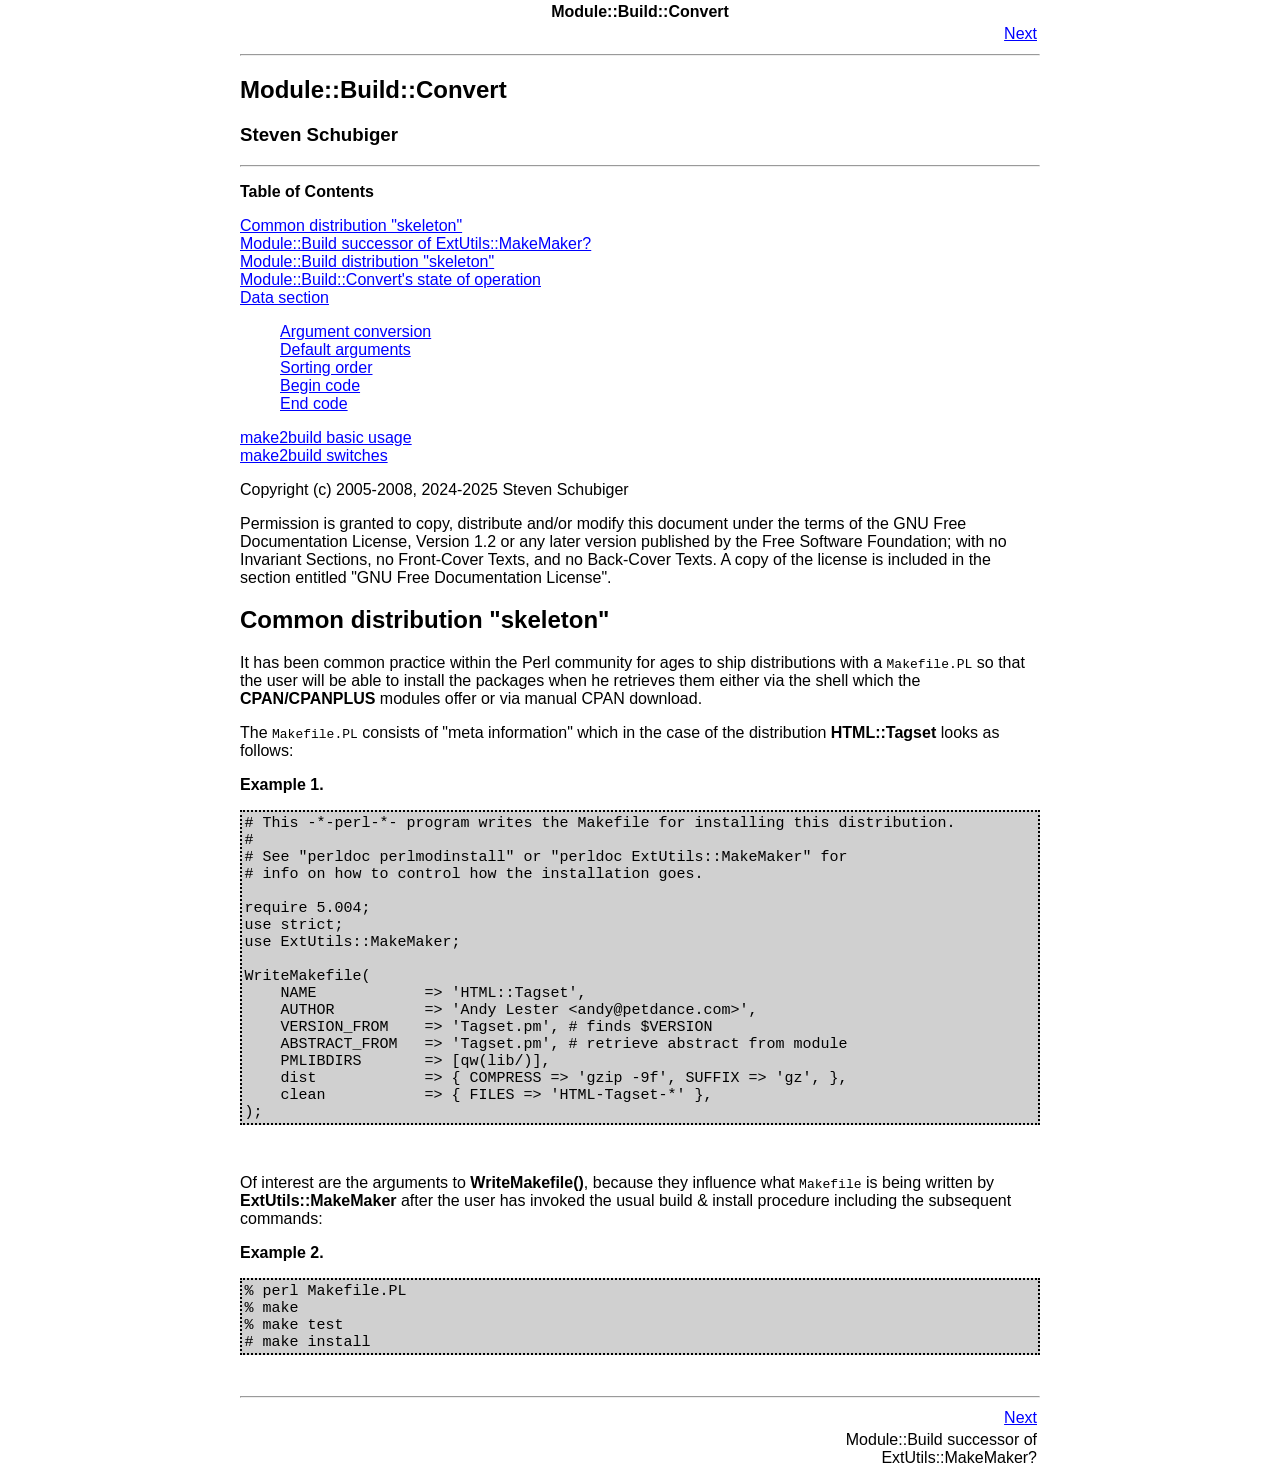
<file: papers/module-build-convert/html/index.html>
<html><head><meta http-equiv="Content-Type" content="text/html; charset=UTF-8"><title>Module::Build::Convert</title><link rel="stylesheet" type="text/css" href="../module-build-convert.css"><meta name="generator" content="DocBook XSL Stylesheets Vsnapshot"><link rel="home" href="index.html" title="Module::Build::Convert"><link rel="next" href="ar01s02.html" title="Module::Build successor of ExtUtils::MakeMaker?"></head><body bgcolor="white" text="black" link="#0000FF" vlink="#840084" alink="#0000FF"><div class="navheader"><table width="100%" summary="Navigation header"><tr><th colspan="3" align="center">Module::Build::Convert</th></tr><tr><td width="20%" align="left"> </td><th width="60%" align="center"> </th><td width="20%" align="right"> <a accesskey="n" href="ar01s02.html">Next</a></td></tr></table><hr></div><div class="article"><div class="titlepage"><div><div><h2 class="title"><a name="id1337"></a>Module::Build::Convert</h2></div><div><div class="authorgroup"><div class="author"><h3 class="author"><span class="firstname">Steven</span> <span class="surname">Schubiger</span></h3></div></div></div></div><hr></div><div class="toc"><p><b>Table of Contents</b></p><dl class="toc"><dt><span class="sect1"><a href="index.html#id1338">Common distribution "skeleton"</a></span></dt><dt><span class="sect1"><a href="ar01s02.html">Module::Build successor of ExtUtils::MakeMaker?</a></span></dt><dt><span class="sect1"><a href="ar01s03.html">Module::Build distribution "skeleton"</a></span></dt><dt><span class="sect1"><a href="ar01s04.html">Module::Build::Convert's state of operation</a></span></dt><dt><span class="sect1"><a href="ar01s05.html">Data section</a></span></dt><dd><dl><dt><span class="sect2"><a href="ar01s05.html#id1339">Argument conversion</a></span></dt><dt><span class="sect2"><a href="ar01s05.html#id1340">Default arguments</a></span></dt><dt><span class="sect2"><a href="ar01s05.html#id1341">Sorting order</a></span></dt><dt><span class="sect2"><a href="ar01s05.html#id1342">Begin code</a></span></dt><dt><span class="sect2"><a href="ar01s05.html#id1343">End code</a></span></dt></dl></dd><dt><span class="sect1"><a href="ar01s06.html">make2build basic usage</a></span></dt><dt><span class="sect1"><a href="ar01s07.html">make2build switches</a></span></dt></dl></div><p>Copyright (c) 2005-2008, 2024-2025 Steven Schubiger</p><p>
Permission is granted to copy, distribute and/or modify this document
under the terms of the GNU Free Documentation License, Version 1.2
or any later version published by the Free Software Foundation;
with no Invariant Sections, no Front-Cover Texts, and no Back-Cover
Texts.  A copy of the license is included in the section entitled "GNU
Free Documentation License".
</p><div class="sect1"><div class="titlepage"><div><div><h2 class="title" style="clear: both"><a name="id1338"></a>Common distribution "skeleton"</h2></div></div></div><p>
It has been common practice within the Perl community for ages to ship
distributions with a <code class="filename">Makefile.PL</code> so that the user will be able to install 
the packages when he retrieves them either via the shell which the <span class="command"><strong>CPAN/CPANPLUS</strong></span>
modules offer or via manual CPAN download.
</p><p>
The <code class="filename">Makefile.PL</code> consists of "meta information" which in the case of the 
distribution <span class="command"><strong>HTML::Tagset</strong></span> looks as follows:
</p><div class="example"><a name="id1344"></a><p class="title"><b>Example 1. </b></p><div class="example-contents"><pre class="programlisting">
# This -*-perl-*- program writes the Makefile for installing this distribution.
#
# See "perldoc perlmodinstall" or "perldoc ExtUtils::MakeMaker" for
# info on how to control how the installation goes.

require 5.004;
use strict;
use ExtUtils::MakeMaker;

WriteMakefile(
    NAME            =&gt; 'HTML::Tagset',
    AUTHOR          =&gt; 'Andy Lester &lt;andy@petdance.com&gt;',
    VERSION_FROM    =&gt; 'Tagset.pm', # finds $VERSION
    ABSTRACT_FROM   =&gt; 'Tagset.pm', # retrieve abstract from module
    PMLIBDIRS       =&gt; [qw(lib/)],
    dist            =&gt; { COMPRESS =&gt; 'gzip -9f', SUFFIX =&gt; 'gz', },
    clean           =&gt; { FILES =&gt; 'HTML-Tagset-*' },
);
</pre></div></div><br class="example-break"><p>
Of interest are the arguments to <span class="command"><strong>WriteMakefile()</strong></span>, because they influence
what <code class="filename">Makefile</code> is being written by <span class="command"><strong>ExtUtils::MakeMaker</strong></span> 
after the user has invoked the usual build &amp; install procedure including the subsequent commands:
</p><div class="example"><a name="id1345"></a><p class="title"><b>Example 2. </b></p><div class="example-contents"><pre class="programlisting">
% perl Makefile.PL
% make
% make test
# make install
</pre></div></div><br class="example-break"></div></div><div class="navfooter"><hr><table width="100%" summary="Navigation footer"><tr><td width="40%" align="left"> </td><td width="20%" align="center"> </td><td width="40%" align="right"> <a accesskey="n" href="ar01s02.html">Next</a></td></tr><tr><td width="40%" align="left" valign="top"> </td><td width="20%" align="center"> </td><td width="40%" align="right" valign="top"> Module::Build successor of ExtUtils::MakeMaker?</td></tr></table></div></body></html>
</file>
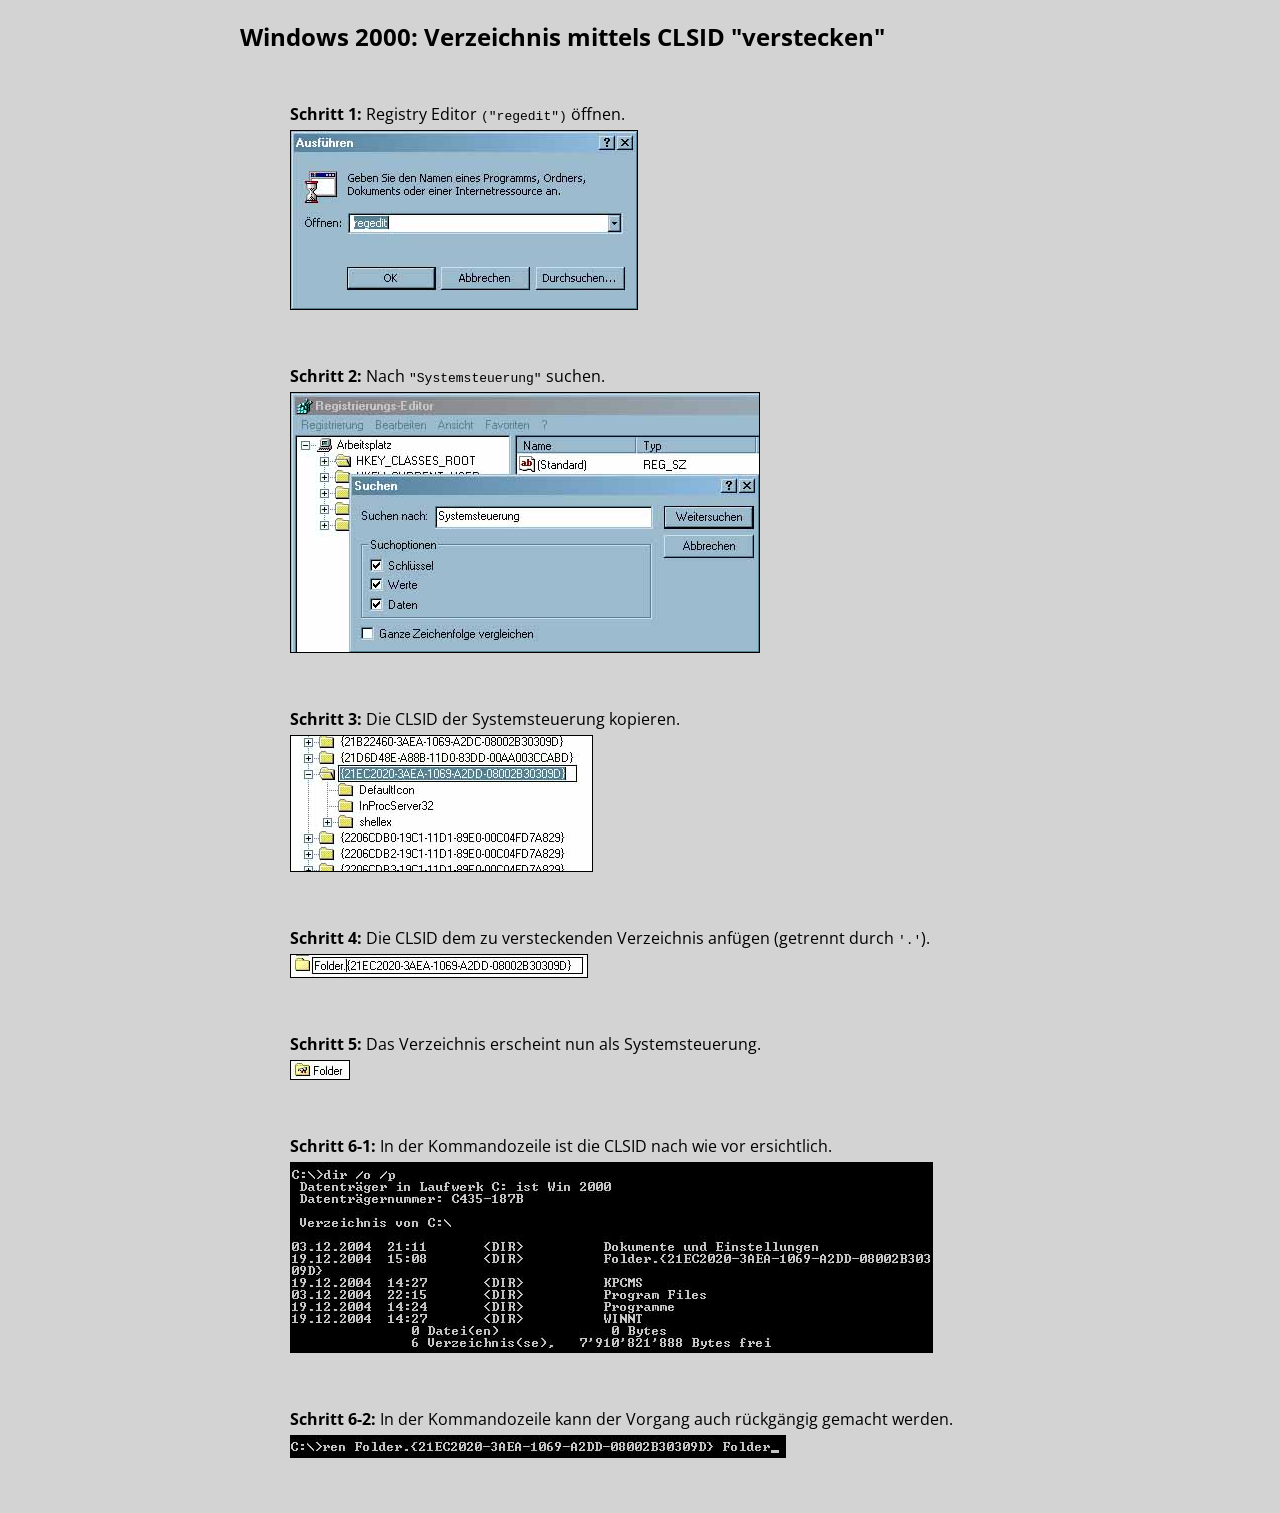
<file: howtos/win2k-verzeichnis-verstecken/win2k-verzeichnis-verstecken.html>
<!DOCTYPE html>
<html lang="de">
  <head>
    <meta name="author" content="Steven Schubiger">
    <meta http-equiv="content-type" content="text/html; charset=utf-8">
    <title>Windows 2000: Verzeichnis mittels CLSID "verstecken"</title>
    <style>
      @import url('https://fonts.googleapis.com/css2?family=Open+Sans&display=swap');
      body { background-color:lightgrey;
             font-family:'Open Sans', sans-serif;
      }
      img { border:1px solid black;
            margin-top:5px;
      }
      .center { margin:auto;
                width:800px;
      }
      .step { margin:50px; }
    </style>
  </head>
  <body>
    <div class="center">
      <h2>Windows 2000: Verzeichnis mittels CLSID "verstecken"</h2>
      <div class="step">
        <b>Schritt 1:</b> Registry Editor <code>("regedit")</code> &ouml;ffnen.<br>
        <img src="images/1.jpg" alt="step1">
      </div>
      <div class="step">
        <b>Schritt 2:</b> Nach <code>"Systemsteuerung"</code> suchen.<br>
        <img src="images/2.jpg" alt="step2">
      </div>
      <div class="step">
        <b>Schritt 3:</b> Die CLSID der Systemsteuerung kopieren.<br>
        <img src="images/3.jpg" alt="step3">
      </div>
      <div class="step">
        <b>Schritt 4:</b> Die CLSID dem zu versteckenden Verzeichnis anf&uuml;gen (getrennt durch <code>'.'</code>).<br>
        <img src="images/4.jpg" alt="step4">
      </div>
      <div class="step">
        <b>Schritt 5:</b> Das Verzeichnis erscheint nun als Systemsteuerung.<br>
        <img src="images/5.jpg" alt="step5">
      </div>
      <div class="step">
        <b>Schritt 6-1:</b> In der Kommandozeile ist die CLSID nach wie vor ersichtlich.<br>
        <img src="images/6-1.jpg" alt="step6-1">
      </div>
      <div class="step">
        <b>Schritt 6-2:</b> In der Kommandozeile kann der Vorgang auch r&uuml;ckg&auml;ngig gemacht werden.<br>
        <img src="images/6-2.jpg" alt="step6-2">
      </div>
    </div>
  </body>
</html>
</file>
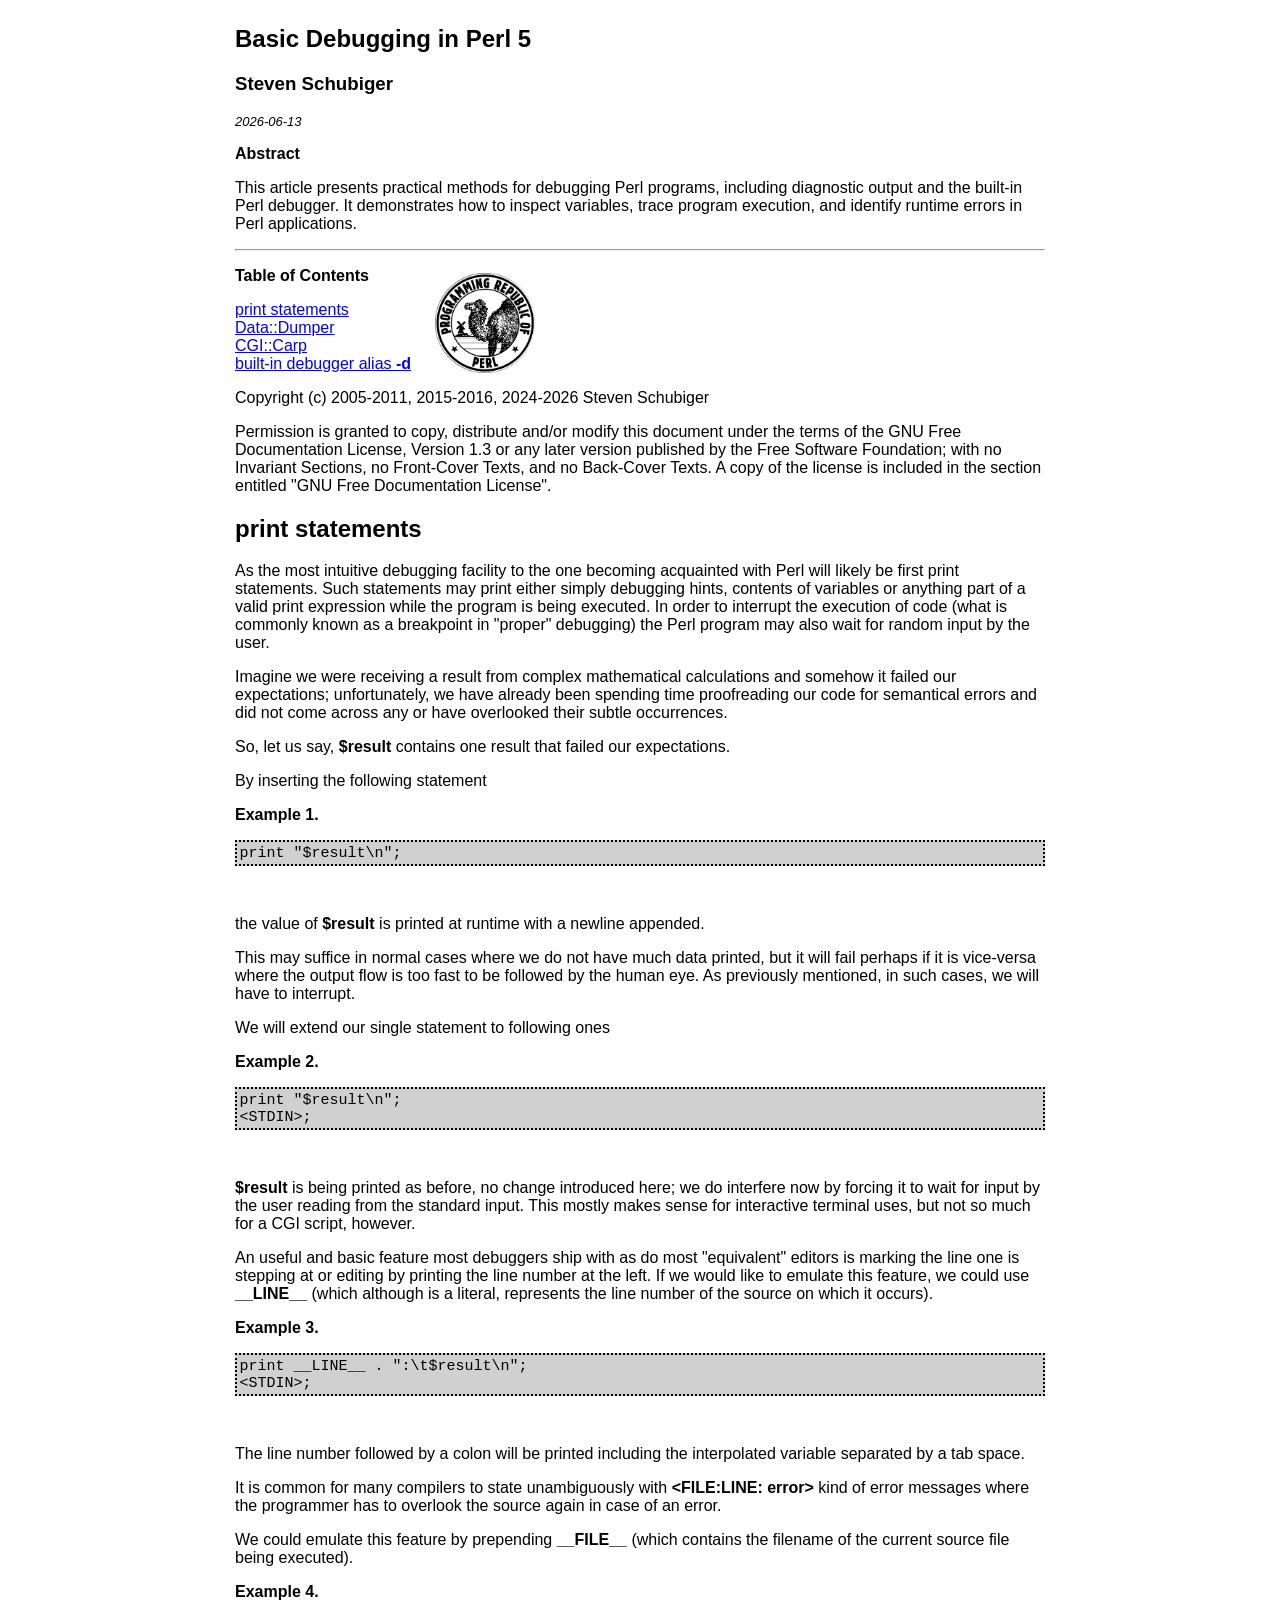
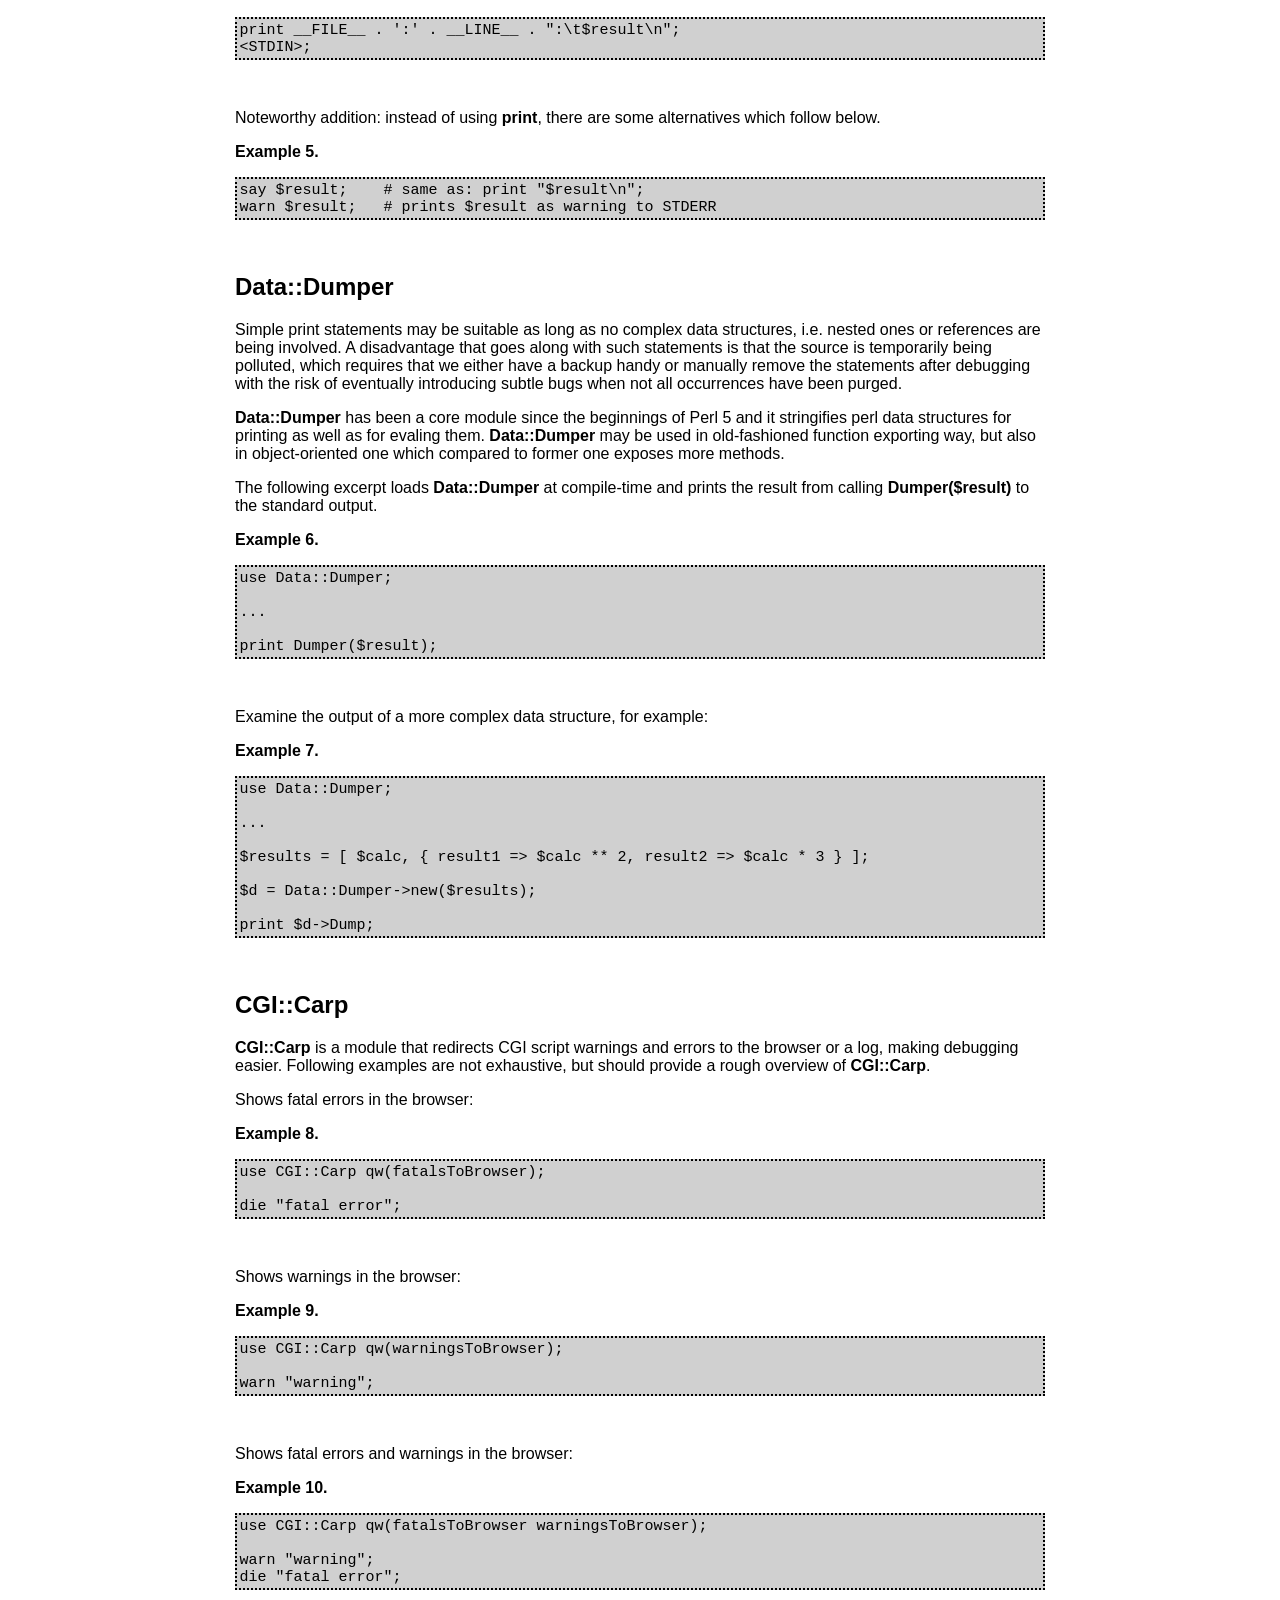
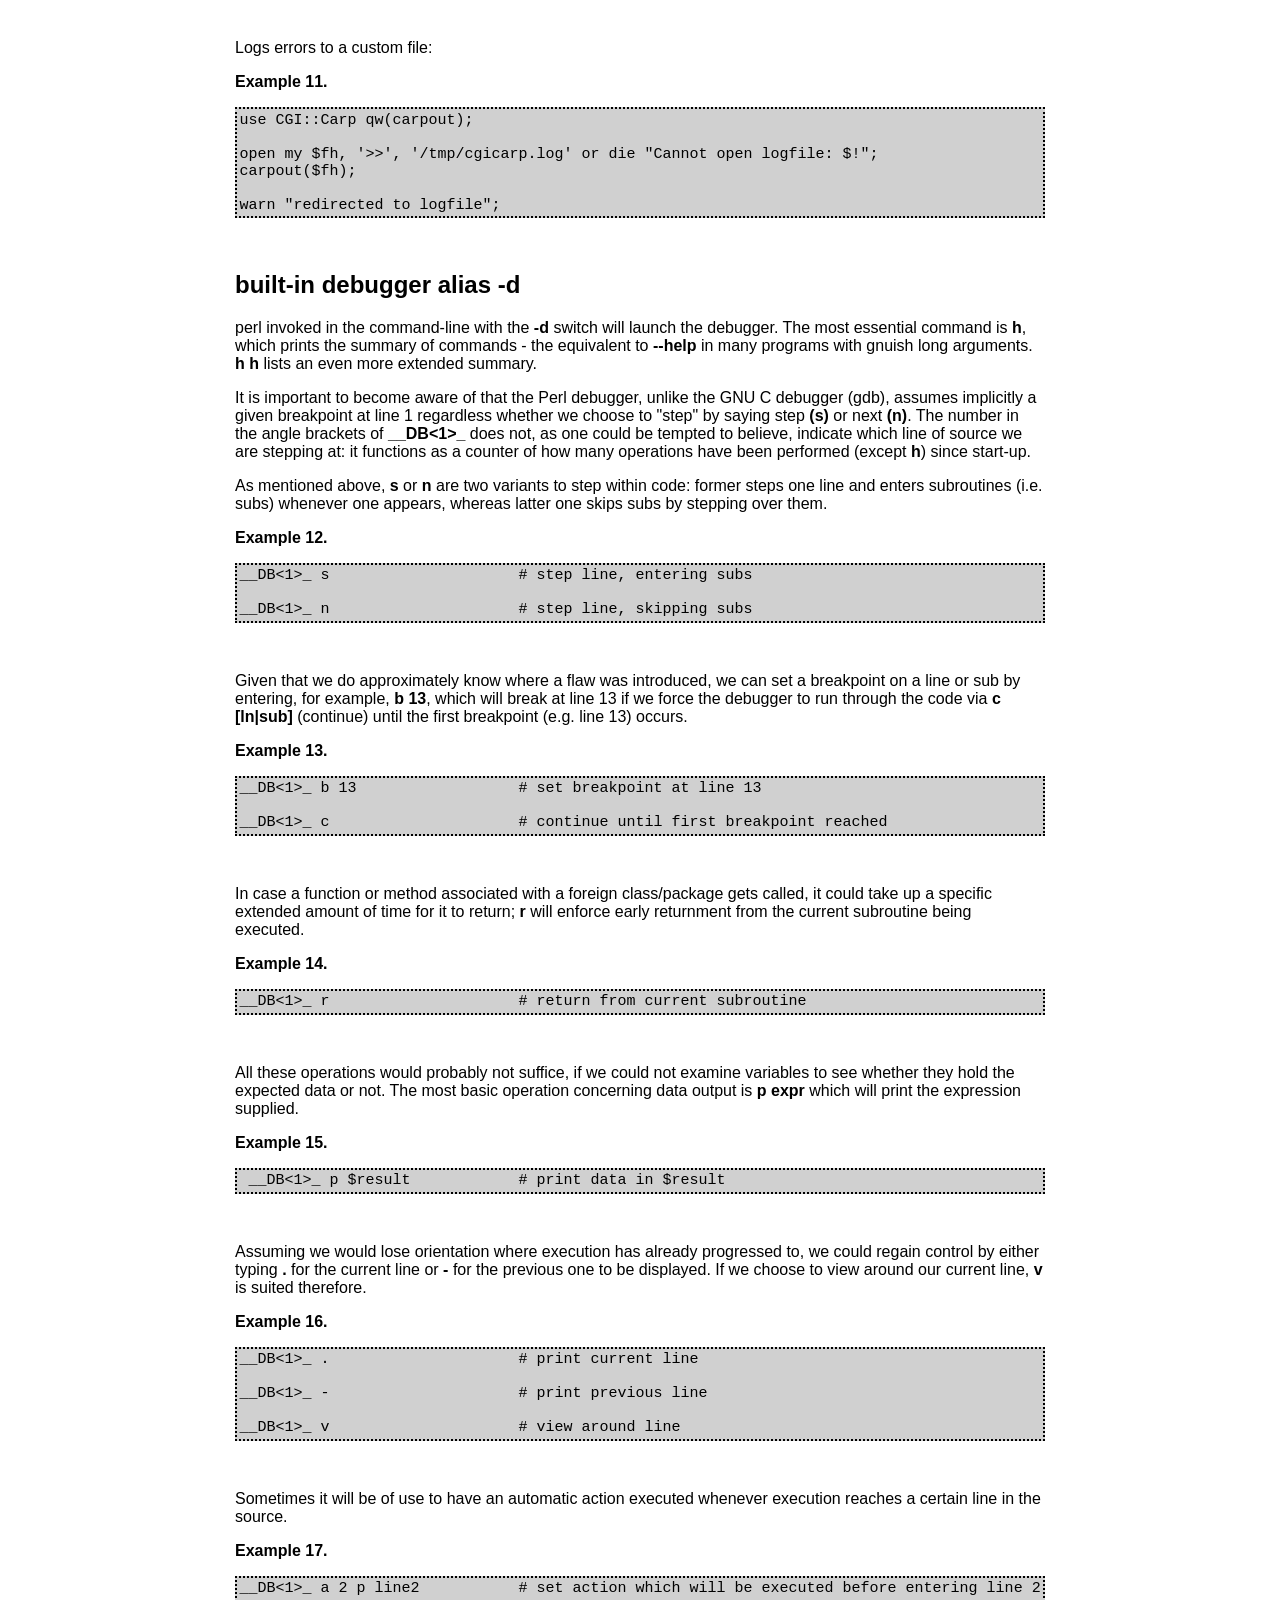
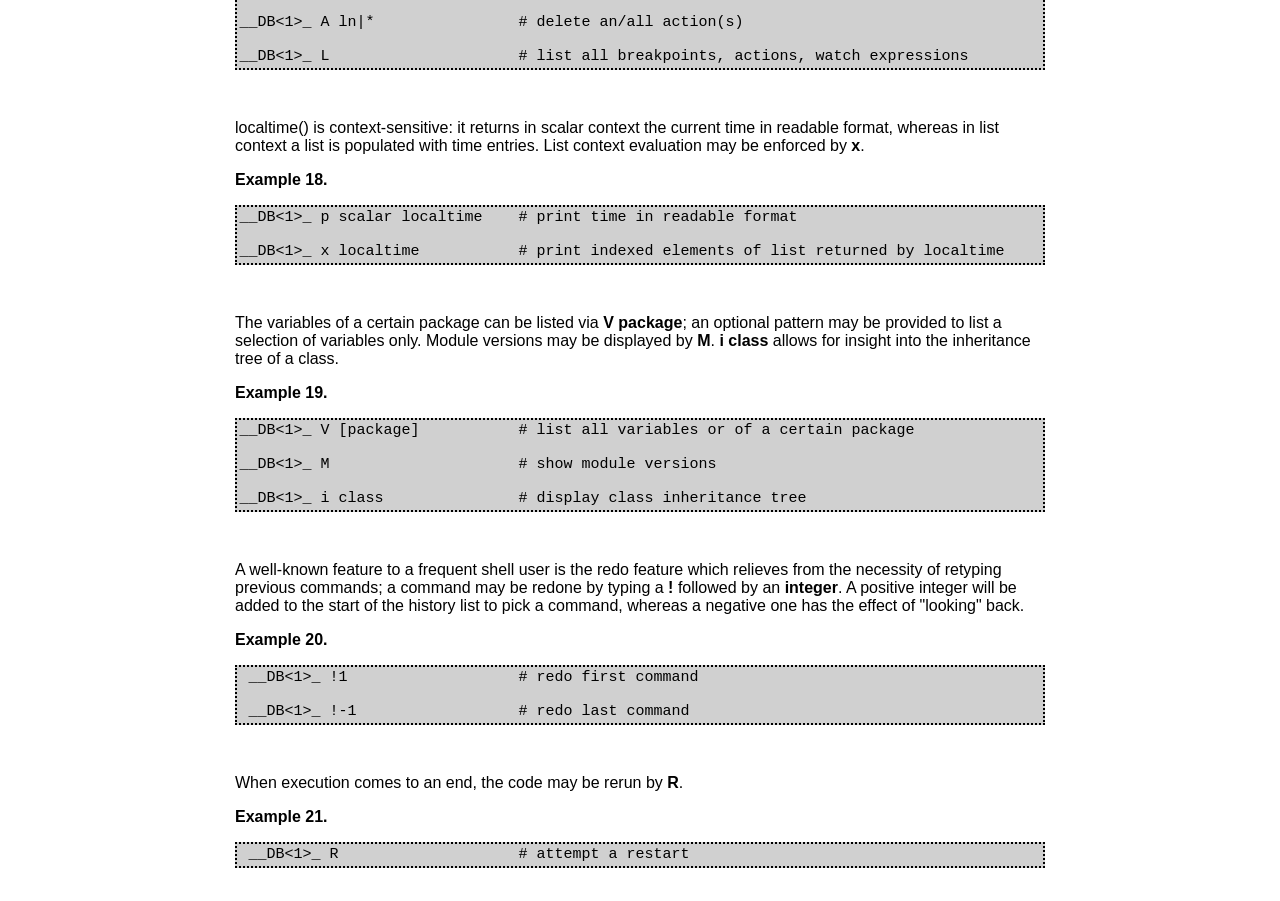
<file: papers/basic-debugging-perl/basic-debugging-perl.html>
<html><head><meta http-equiv="Content-Type" content="text/html; charset=UTF-8"><title>Basic Debugging in Perl 5</title><link rel="stylesheet" type="text/css" href="basic-debugging-perl.css"><meta name="generator" content="DocBook XSL Stylesheets Vsnapshot"><meta name="description" content="This article presents practical methods for debugging Perl programs, including diagnostic output and the built-in Perl debugger. It demonstrates how to inspect variables, trace program execution, and identify runtime errors in Perl applications."><meta name="keywords" content="Debugging, Basic Debugging, Perl, Perl 5, print statements, Data::Dumper, CGI::Carp, built-in debugger alias -d"><link xmlns:fo="http://www.w3.org/1999/XSL/Format" rel="icon" href="favicon.ico" type="image/x-icon"></head><body bgcolor="white" text="black" link="#0000FF" vlink="#840084" alink="#0000FF"><div class="article"><div class="titlepage"><div><div><h2 class="title"><a name="id1337"></a>Basic Debugging in Perl 5</h2></div><div><div class="authorgroup"><div class="author"><h3 class="author"><span class="firstname">Steven</span> <span class="surname">Schubiger</span></h3></div></div></div><div><p class="pubdate">2026-06-13</p></div><div><div class="abstract"><p class="title"><b>Abstract</b></p><p>
This article presents practical methods for debugging Perl programs,
including diagnostic output and the built-in Perl debugger. It
demonstrates how to inspect variables, trace program execution, and
identify runtime errors in Perl applications.
</p></div></div></div><hr></div><div class="toc"><p><b>Table of Contents</b></p><dl class="toc"><dt><span class="sect1"><a href="#id1338">print statements</a></span></dt><dt><span class="sect1"><a href="#id1339">Data::Dumper</a></span></dt><dt><span class="sect1"><a href="#id1340">CGI::Carp</a></span></dt><dt><span class="sect1"><a href="#id1341">built-in debugger alias <span class="command"><strong>-d</strong></span></a></span></dt></dl></div><p>Copyright (c) 2005-2011, 2015-2016, 2024-2026 Steven Schubiger</p><p>
Permission is granted to copy, distribute and/or modify this document
under the terms of the GNU Free Documentation License, Version 1.3
or any later version published by the Free Software Foundation;
with no Invariant Sections, no Front-Cover Texts, and no Back-Cover
Texts.  A copy of the license is included in the section entitled "GNU
Free Documentation License".
</p><div class="sect1"><div class="titlepage"><div><div><h2 class="title" style="clear: both"><a name="id1338"></a>print statements</h2></div></div></div><p>
As the most intuitive debugging facility to the one becoming acquainted with
Perl will likely be first print statements. Such statements may print either
simply debugging hints, contents of variables or anything part of a valid print
expression while the program is being executed. In order to interrupt the
execution of code (what is commonly known as a breakpoint in "proper"
debugging) the Perl program may also wait for random input by the user.
</p><p>
Imagine we were receiving a result from complex mathematical calculations and
somehow it failed our expectations; unfortunately, we have already been spending
time proofreading our code for semantical errors and did not come across any or
have overlooked their subtle occurrences.
</p><p>So, let us say, <span class="command"><strong>$result</strong></span> contains one result that failed our expectations.</p><p>By inserting the following statement</p><div class="example"><a name="id1342"></a><p class="title"><b>Example 1. </b></p><div class="example-contents"><pre class="programlisting">
print "$result\n";
</pre></div></div><br class="example-break"><p>the value of <span class="command"><strong>$result</strong></span> is printed at runtime with a newline appended.</p><p>
This may suffice in normal cases where we do not have much data printed, but it will
fail perhaps if it is vice-versa where the output flow is too fast to be followed
by the human eye. As previously mentioned, in such cases, we will have to interrupt.
</p><p>We will extend our single statement to following ones</p><div class="example"><a name="id1343"></a><p class="title"><b>Example 2. </b></p><div class="example-contents"><pre class="programlisting">
print "$result\n";
&lt;STDIN&gt;;
</pre></div></div><br class="example-break"><p>
<span class="command"><strong>$result</strong></span> is being printed as before, no change introduced here;
we do interfere now by forcing it to wait for input by the user reading from the
standard input. This mostly makes sense for interactive terminal uses, but not so
much for a CGI script, however.
</p><p>
An useful and basic feature most debuggers ship with as do most "equivalent" editors
is marking the line one is stepping at or editing by printing the line number at
the left. If we would like to emulate this feature, we could use <span class="command"><strong>__LINE__</strong></span>
(which although is a literal, represents the line number of the source on which it
occurs).
</p><div class="example"><a name="id1344"></a><p class="title"><b>Example 3. </b></p><div class="example-contents"><pre class="programlisting">
print __LINE__ . ":\t$result\n";
&lt;STDIN&gt;;
</pre></div></div><br class="example-break"><p>
The line number followed by a colon will be printed including the interpolated
variable separated by a tab space.
</p><p>
It is common for many compilers to state unambiguously with <span class="command"><strong>&lt;FILE:LINE: error&gt;</strong></span>
kind of error messages where the programmer has to overlook the source again in case
of an error.
</p><p>
We could emulate this feature by prepending <span class="command"><strong>__FILE__</strong></span>
(which contains the filename of the current source file being executed).
</p><div class="example"><a name="id1345"></a><p class="title"><b>Example 4. </b></p><div class="example-contents"><pre class="programlisting">
print __FILE__ . ':' . __LINE__ . ":\t$result\n";
&lt;STDIN&gt;;
</pre></div></div><br class="example-break"><p>
Noteworthy addition: instead of using <span class="command"><strong>print</strong></span>, there are
some alternatives which follow below.
</p><div class="example"><a name="id1346"></a><p class="title"><b>Example 5. </b></p><div class="example-contents"><pre class="programlisting">
say $result;    # same as: print "$result\n";
warn $result;   # prints $result as warning to STDERR
</pre></div></div><br class="example-break"></div><div class="sect1"><div class="titlepage"><div><div><h2 class="title" style="clear: both"><a name="id1339"></a>Data::Dumper</h2></div></div></div><p>
Simple print statements may be suitable as long as no complex data structures,
i.e. nested ones or references are being involved. A disadvantage that goes
along with such statements is that the source is temporarily being polluted,
which requires that we either have a backup handy or manually remove the
statements after debugging with the risk of eventually introducing subtle
bugs when not all occurrences have been purged.
</p><p>
<span class="command"><strong>Data::Dumper</strong></span> has been a core module since the beginnings of Perl
5 and it stringifies perl data structures for printing as well as for evaling them.
<span class="command"><strong>Data::Dumper</strong></span> may be used in old-fashioned function exporting way,
but also in object-oriented one which compared to former one exposes more methods.
</p><p>The following excerpt loads <span class="command"><strong>Data::Dumper</strong></span> at compile-time
and prints the result from calling <span class="command"><strong>Dumper($result)</strong></span> to the
standard output.</p><div class="example"><a name="id1347"></a><p class="title"><b>Example 6. </b></p><div class="example-contents"><pre class="programlisting">
use Data::Dumper;

...

print Dumper($result);
</pre></div></div><br class="example-break"><p>Examine the output of a more complex data structure, for example:</p><div class="example"><a name="id1348"></a><p class="title"><b>Example 7. </b></p><div class="example-contents"><pre class="programlisting">
use Data::Dumper;

...

$results = [ $calc, { result1 =&gt; $calc ** 2, result2 =&gt; $calc * 3 } ];

$d = Data::Dumper-&gt;new($results);

print $d-&gt;Dump;
</pre></div></div><br class="example-break"></div><div class="sect1"><div class="titlepage"><div><div><h2 class="title" style="clear: both"><a name="id1340"></a>CGI::Carp</h2></div></div></div><p>
<span class="command"><strong>CGI::Carp</strong></span> is a module that redirects CGI script warnings and errors
to the browser or a log, making debugging easier. Following examples are not exhaustive,
but should provide a rough overview of <span class="command"><strong>CGI::Carp</strong></span>.
</p><p>Shows fatal errors in the browser:</p><div class="example"><a name="id1349"></a><p class="title"><b>Example 8. </b></p><div class="example-contents"><pre class="programlisting">
use CGI::Carp qw(fatalsToBrowser);

die "fatal error";
</pre></div></div><br class="example-break"><p>Shows warnings in the browser:</p><div class="example"><a name="id1350"></a><p class="title"><b>Example 9. </b></p><div class="example-contents"><pre class="programlisting">
use CGI::Carp qw(warningsToBrowser);

warn "warning";
</pre></div></div><br class="example-break"><p>Shows fatal errors and warnings in the browser:</p><div class="example"><a name="id1351"></a><p class="title"><b>Example 10. </b></p><div class="example-contents"><pre class="programlisting">
use CGI::Carp qw(fatalsToBrowser warningsToBrowser);

warn "warning";
die "fatal error";
</pre></div></div><br class="example-break"><p>Logs errors to a custom file:</p><div class="example"><a name="id1352"></a><p class="title"><b>Example 11. </b></p><div class="example-contents"><pre class="programlisting">
use CGI::Carp qw(carpout);

open my $fh, '&gt;&gt;', '/tmp/cgicarp.log' or die "Cannot open logfile: $!";
carpout($fh);

warn "redirected to logfile";
</pre></div></div><br class="example-break"></div><div class="sect1"><div class="titlepage"><div><div><h2 class="title" style="clear: both"><a name="id1341"></a>built-in debugger alias <span class="command"><strong>-d</strong></span></h2></div></div></div><p>
perl invoked in the command-line with the <span class="command"><strong>-d</strong></span> switch
will launch the debugger. The most essential command is <span class="command"><strong>h</strong></span>,
which prints the summary of commands - the equivalent to <span class="command"><strong>--help</strong></span>
in many programs with gnuish long arguments. <span class="command"><strong>h h</strong></span> lists an even
more extended summary.
</p><p>
It is important to become aware of that the Perl debugger, unlike the GNU
C debugger (gdb), assumes implicitly a given breakpoint at line 1 regardless
whether we choose to "step" by saying step <span class="command"><strong>(s)</strong></span> or next
<span class="command"><strong>(n)</strong></span>. The number in the angle brackets of <span class="command"><strong>__DB&lt;1&gt;_</strong></span>
does not, as one could be tempted to believe, indicate which line of source we are stepping at:
it functions as a counter of how many operations have been performed (except <span class="command"><strong>h</strong></span>)
since start-up.
</p><p>
As mentioned above, <span class="command"><strong>s</strong></span> or <span class="command"><strong>n</strong></span> are two variants
to step within code: former steps one line and enters subroutines (i.e. subs)
whenever one appears, whereas latter one skips subs by stepping over them.
</p><div class="example"><a name="id1353"></a><p class="title"><b>Example 12. </b></p><div class="example-contents"><pre class="programlisting">
__DB&lt;1&gt;_ s                     # step line, entering subs

__DB&lt;1&gt;_ n                     # step line, skipping subs
</pre></div></div><br class="example-break"><p>
Given that we do approximately know where a flaw was introduced, we can set a breakpoint
on a line or sub by entering, for example, <span class="command"><strong>b 13</strong></span>, which will break at
line 13 if we force the debugger to run through the code via <span class="command"><strong>c [ln|sub]</strong></span>
(continue) until the first breakpoint (e.g. line 13) occurs.
</p><div class="example"><a name="id1354"></a><p class="title"><b>Example 13. </b></p><div class="example-contents"><pre class="programlisting">
__DB&lt;1&gt;_ b 13                  # set breakpoint at line 13

__DB&lt;1&gt;_ c                     # continue until first breakpoint reached
</pre></div></div><br class="example-break"><p>
In case a function or method associated with a foreign class/package gets called,
it could take up a specific extended amount of time for it to return; <span class="command"><strong>r</strong></span>
will enforce early returnment from the current subroutine being executed.
</p><div class="example"><a name="id1355"></a><p class="title"><b>Example 14. </b></p><div class="example-contents"><pre class="programlisting">
__DB&lt;1&gt;_ r                     # return from current subroutine
</pre></div></div><br class="example-break"><p>
All these operations would probably not suffice, if we could not examine variables to
see whether they hold the expected data or not. The most basic operation concerning
data output is <span class="command"><strong>p expr</strong></span> which will print the expression supplied.
</p><div class="example"><a name="id1356"></a><p class="title"><b>Example 15. </b></p><div class="example-contents"><pre class="programlisting">
 __DB&lt;1&gt;_ p $result            # print data in $result
</pre></div></div><br class="example-break"><p>
Assuming we would lose orientation where execution has already progressed to, we could regain
control by either typing <span class="command"><strong>.</strong></span> for the current line or <span class="command"><strong>-</strong></span>
for the previous one to be displayed. If we choose to view around our current line,
<span class="command"><strong>v</strong></span> is suited therefore.
</p><div class="example"><a name="id1357"></a><p class="title"><b>Example 16. </b></p><div class="example-contents"><pre class="programlisting">
__DB&lt;1&gt;_ .                     # print current line

__DB&lt;1&gt;_ -                     # print previous line

__DB&lt;1&gt;_ v                     # view around line
</pre></div></div><br class="example-break"><p>
Sometimes it will be of use to have an automatic action executed whenever execution reaches
a certain line in the source.
</p><div class="example"><a name="id1358"></a><p class="title"><b>Example 17. </b></p><div class="example-contents"><pre class="programlisting">
__DB&lt;1&gt;_ a 2 p line2           # set action which will be executed before entering line 2

__DB&lt;1&gt;_ A ln|*                # delete an/all action(s)

__DB&lt;1&gt;_ L                     # list all breakpoints, actions, watch expressions
</pre></div></div><br class="example-break"><p>
localtime() is context-sensitive: it returns in scalar context the current time in
readable format, whereas in list context a list is populated with time entries.
List context evaluation may be enforced by <span class="command"><strong>x</strong></span>.
</p><div class="example"><a name="id1359"></a><p class="title"><b>Example 18. </b></p><div class="example-contents"><pre class="programlisting">
__DB&lt;1&gt;_ p scalar localtime    # print time in readable format

__DB&lt;1&gt;_ x localtime           # print indexed elements of list returned by localtime
</pre></div></div><br class="example-break"><p>
The variables of a certain package can be listed via <span class="command"><strong>V package</strong></span>;
an optional pattern may be provided to list a selection of variables only. Module
versions may be displayed by <span class="command"><strong>M</strong></span>. <span class="command"><strong>i class</strong></span>
allows for insight into the inheritance tree of a class.
</p><div class="example"><a name="id1360"></a><p class="title"><b>Example 19. </b></p><div class="example-contents"><pre class="programlisting">
__DB&lt;1&gt;_ V [package]           # list all variables or of a certain package

__DB&lt;1&gt;_ M                     # show module versions

__DB&lt;1&gt;_ i class               # display class inheritance tree
</pre></div></div><br class="example-break"><p>
A well-known feature to a frequent shell user is the redo feature which relieves from the
necessity of retyping previous commands; a command may be redone by typing a <span class="command"><strong>!
</strong></span> followed by an <span class="command"><strong>integer</strong></span>. A positive integer will be added
to the start of the history list to pick a command, whereas a negative one has the
effect of "looking" back.
</p><div class="example"><a name="id1361"></a><p class="title"><b>Example 20. </b></p><div class="example-contents"><pre class="programlisting">
 __DB&lt;1&gt;_ !1                   # redo first command

 __DB&lt;1&gt;_ !-1                  # redo last command
</pre></div></div><br class="example-break"><p>When execution comes to an end, the code may be rerun by <span class="command"><strong>R</strong></span>.</p><div class="example"><a name="id1362"></a><p class="title"><b>Example 21. </b></p><div class="example-contents"><pre class="programlisting">
 __DB&lt;1&gt;_ R                    # attempt a restart
</pre></div></div><br class="example-break"></div></div></body></html>
</file>
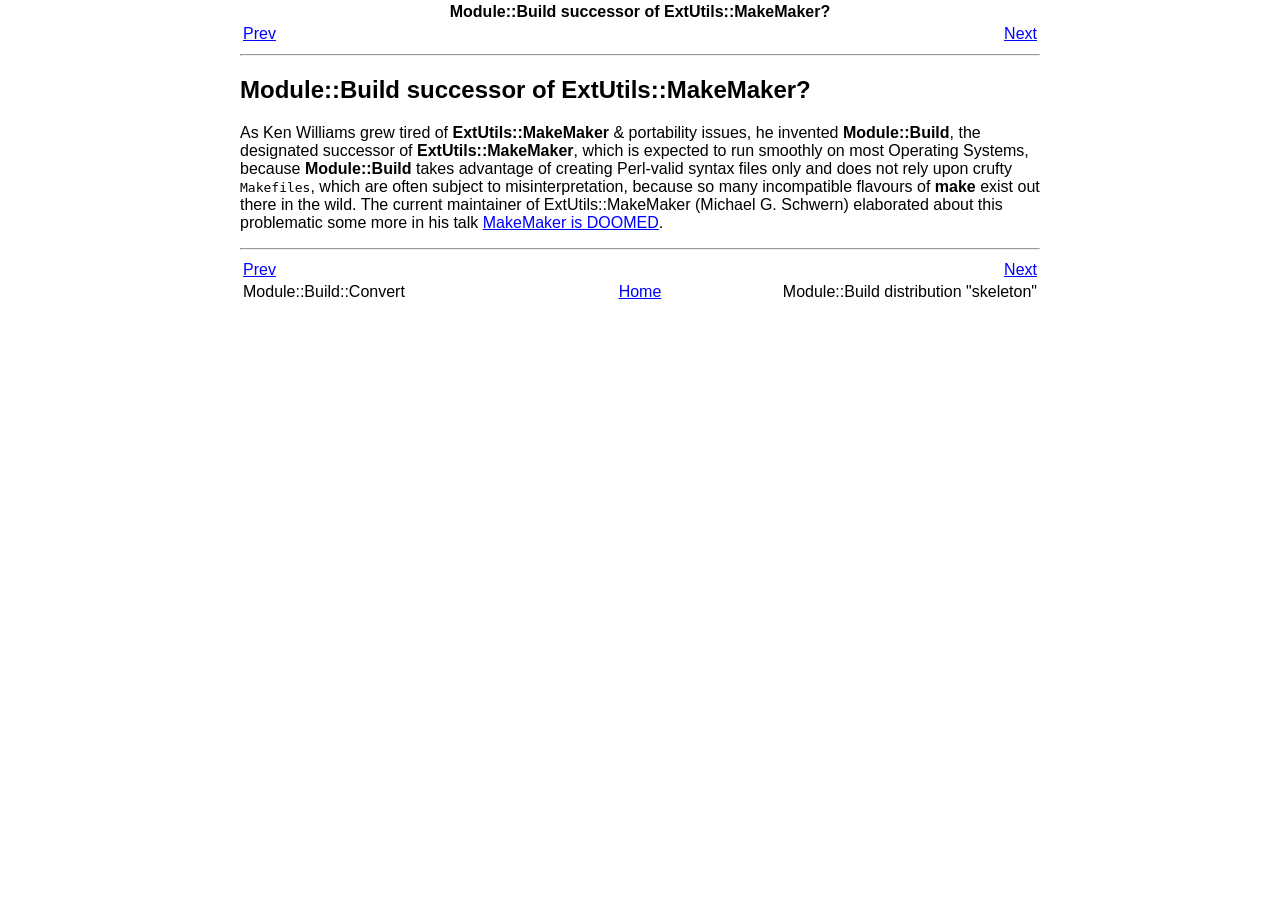
<file: papers/module-build-convert/html/ar01s02.html>
<html><head><meta http-equiv="Content-Type" content="text/html; charset=UTF-8"><title>Module::Build successor of ExtUtils::MakeMaker?</title><link rel="stylesheet" type="text/css" href="../module-build-convert.css"><meta name="generator" content="DocBook XSL Stylesheets Vsnapshot"><link rel="home" href="index.html" title="Module::Build::Convert"><link rel="up" href="index.html" title="Module::Build::Convert"><link rel="prev" href="index.html" title="Module::Build::Convert"><link rel="next" href="ar01s03.html" title='Module::Build distribution "skeleton"'></head><body bgcolor="white" text="black" link="#0000FF" vlink="#840084" alink="#0000FF"><div class="navheader"><table width="100%" summary="Navigation header"><tr><th colspan="3" align="center">Module::Build successor of ExtUtils::MakeMaker?</th></tr><tr><td width="20%" align="left"><a accesskey="p" href="index.html">Prev</a> </td><th width="60%" align="center"> </th><td width="20%" align="right"> <a accesskey="n" href="ar01s03.html">Next</a></td></tr></table><hr></div><div class="sect1"><div class="titlepage"><div><div><h2 class="title" style="clear: both"><a name="id1346"></a>Module::Build successor of ExtUtils::MakeMaker?</h2></div></div></div><p>
As Ken Williams grew tired of <span class="command"><strong>ExtUtils::MakeMaker</strong></span> &amp; portability issues, he invented 
<span class="command"><strong>Module::Build</strong></span>, the designated successor of <span class="command"><strong>ExtUtils::MakeMaker</strong></span>, 
which is expected to run smoothly on most Operating Systems, because <span class="command"><strong>Module::Build</strong></span> 
takes advantage of creating Perl-valid syntax files only and does not rely upon crufty <code class="filename">
Makefiles</code>, which are often subject to misinterpretation, because so many incompatible 
flavours of <span class="command"><strong>make</strong></span> exist out there in the wild.

The current maintainer of ExtUtils::MakeMaker (Michael G. Schwern) elaborated about
this problematic some more in his talk 
<a class="ulink" href="http://mungus.schwern.org/~schwern/talks/MakeMaker_Is_DOOMED/slides/" target="_top">MakeMaker is DOOMED</a>.
</p></div><div class="navfooter"><hr><table width="100%" summary="Navigation footer"><tr><td width="40%" align="left"><a accesskey="p" href="index.html">Prev</a> </td><td width="20%" align="center"> </td><td width="40%" align="right"> <a accesskey="n" href="ar01s03.html">Next</a></td></tr><tr><td width="40%" align="left" valign="top">Module::Build::Convert </td><td width="20%" align="center"><a accesskey="h" href="index.html">Home</a></td><td width="40%" align="right" valign="top"> Module::Build distribution "skeleton"</td></tr></table></div></body></html>
</file>
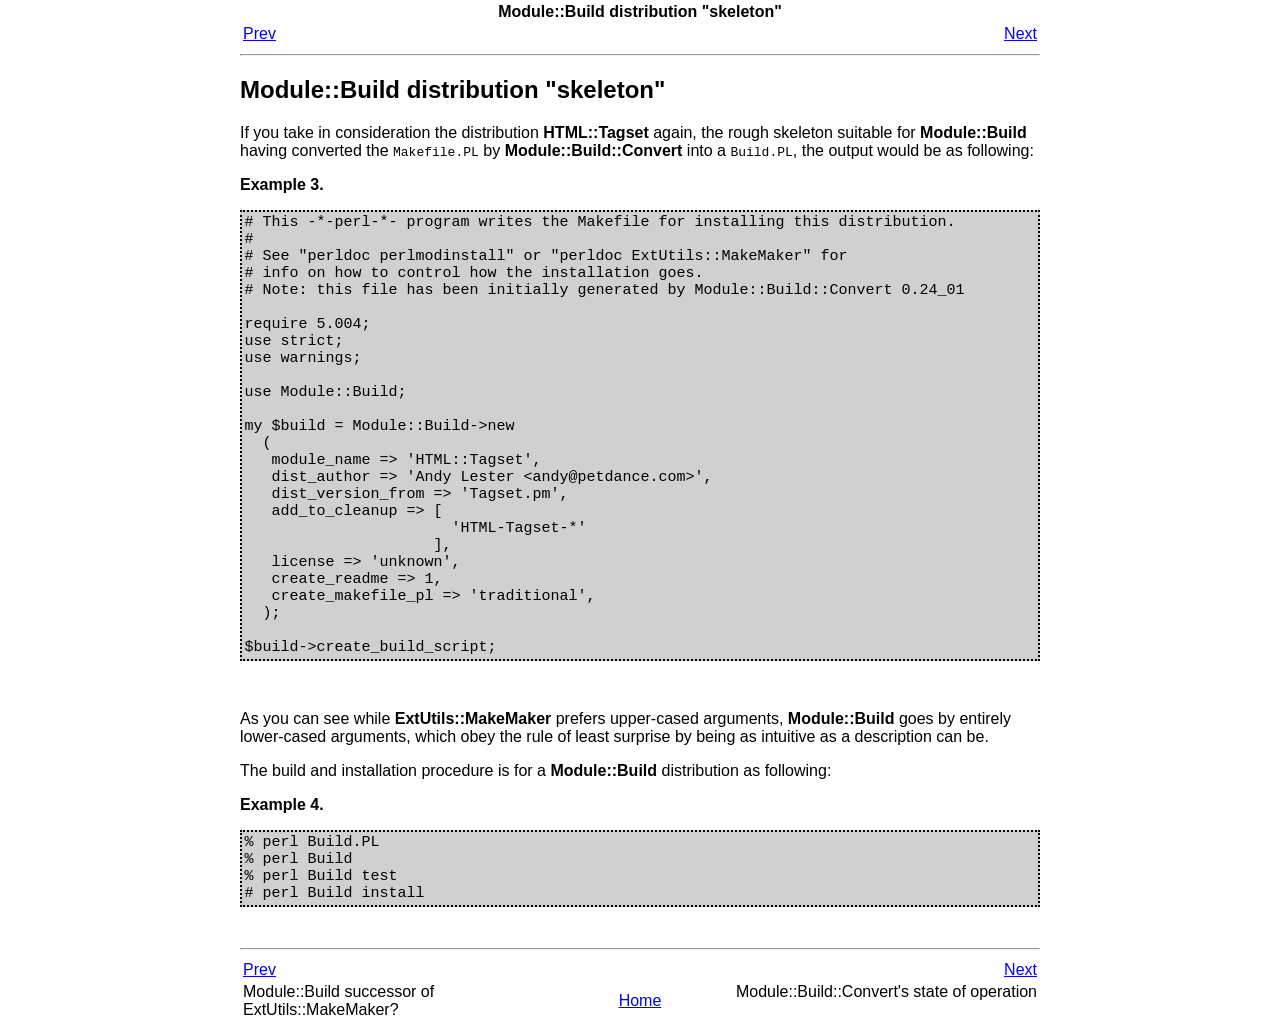
<file: papers/module-build-convert/html/ar01s03.html>
<html><head><meta http-equiv="Content-Type" content="text/html; charset=UTF-8"><title>Module::Build distribution "skeleton"</title><link rel="stylesheet" type="text/css" href="../module-build-convert.css"><meta name="generator" content="DocBook XSL Stylesheets Vsnapshot"><link rel="home" href="index.html" title="Module::Build::Convert"><link rel="up" href="index.html" title="Module::Build::Convert"><link rel="prev" href="ar01s02.html" title="Module::Build successor of ExtUtils::MakeMaker?"><link rel="next" href="ar01s04.html" title="Module::Build::Convert's state of operation"></head><body bgcolor="white" text="black" link="#0000FF" vlink="#840084" alink="#0000FF"><div class="navheader"><table width="100%" summary="Navigation header"><tr><th colspan="3" align="center">Module::Build distribution "skeleton"</th></tr><tr><td width="20%" align="left"><a accesskey="p" href="ar01s02.html">Prev</a> </td><th width="60%" align="center"> </th><td width="20%" align="right"> <a accesskey="n" href="ar01s04.html">Next</a></td></tr></table><hr></div><div class="sect1"><div class="titlepage"><div><div><h2 class="title" style="clear: both"><a name="id1347"></a>Module::Build distribution "skeleton"</h2></div></div></div><p>
If you take in consideration the distribution <span class="command"><strong>HTML::Tagset</strong></span> again, the rough skeleton
suitable for <span class="command"><strong>Module::Build</strong></span> having converted the <code class="filename">Makefile.PL</code> by 
<span class="command"><strong>Module::Build::Convert</strong></span> into a <code class="filename">Build.PL</code>, the output would be as 
following:
</p><div class="example"><a name="id1348"></a><p class="title"><b>Example 3. </b></p><div class="example-contents"><pre class="programlisting">
# This -*-perl-*- program writes the Makefile for installing this distribution.
#
# See "perldoc perlmodinstall" or "perldoc ExtUtils::MakeMaker" for
# info on how to control how the installation goes.
# Note: this file has been initially generated by Module::Build::Convert 0.24_01

require 5.004;
use strict;
use warnings;

use Module::Build;

my $build = Module::Build-&gt;new
  (
   module_name =&gt; 'HTML::Tagset',
   dist_author =&gt; 'Andy Lester &lt;andy@petdance.com&gt;',
   dist_version_from =&gt; 'Tagset.pm',
   add_to_cleanup =&gt; [
                       'HTML-Tagset-*'
                     ],
   license =&gt; 'unknown',
   create_readme =&gt; 1,
   create_makefile_pl =&gt; 'traditional',
  );

$build-&gt;create_build_script;
</pre></div></div><br class="example-break"><p>
As you can see while <span class="command"><strong>ExtUtils::MakeMaker</strong></span> prefers upper-cased arguments,
<span class="command"><strong>Module::Build</strong></span> goes by entirely lower-cased arguments, which obey the rule 
of least surprise by being as intuitive as a description can be.
</p><p>The build and installation procedure is for a <span class="command"><strong>Module::Build</strong></span> distribution as following:</p><div class="example"><a name="id1349"></a><p class="title"><b>Example 4. </b></p><div class="example-contents"><pre class="programlisting">
% perl Build.PL
% perl Build
% perl Build test
# perl Build install
</pre></div></div><br class="example-break"></div><div class="navfooter"><hr><table width="100%" summary="Navigation footer"><tr><td width="40%" align="left"><a accesskey="p" href="ar01s02.html">Prev</a> </td><td width="20%" align="center"> </td><td width="40%" align="right"> <a accesskey="n" href="ar01s04.html">Next</a></td></tr><tr><td width="40%" align="left" valign="top">Module::Build successor of ExtUtils::MakeMaker? </td><td width="20%" align="center"><a accesskey="h" href="index.html">Home</a></td><td width="40%" align="right" valign="top"> Module::Build::Convert's state of operation</td></tr></table></div></body></html>
</file>
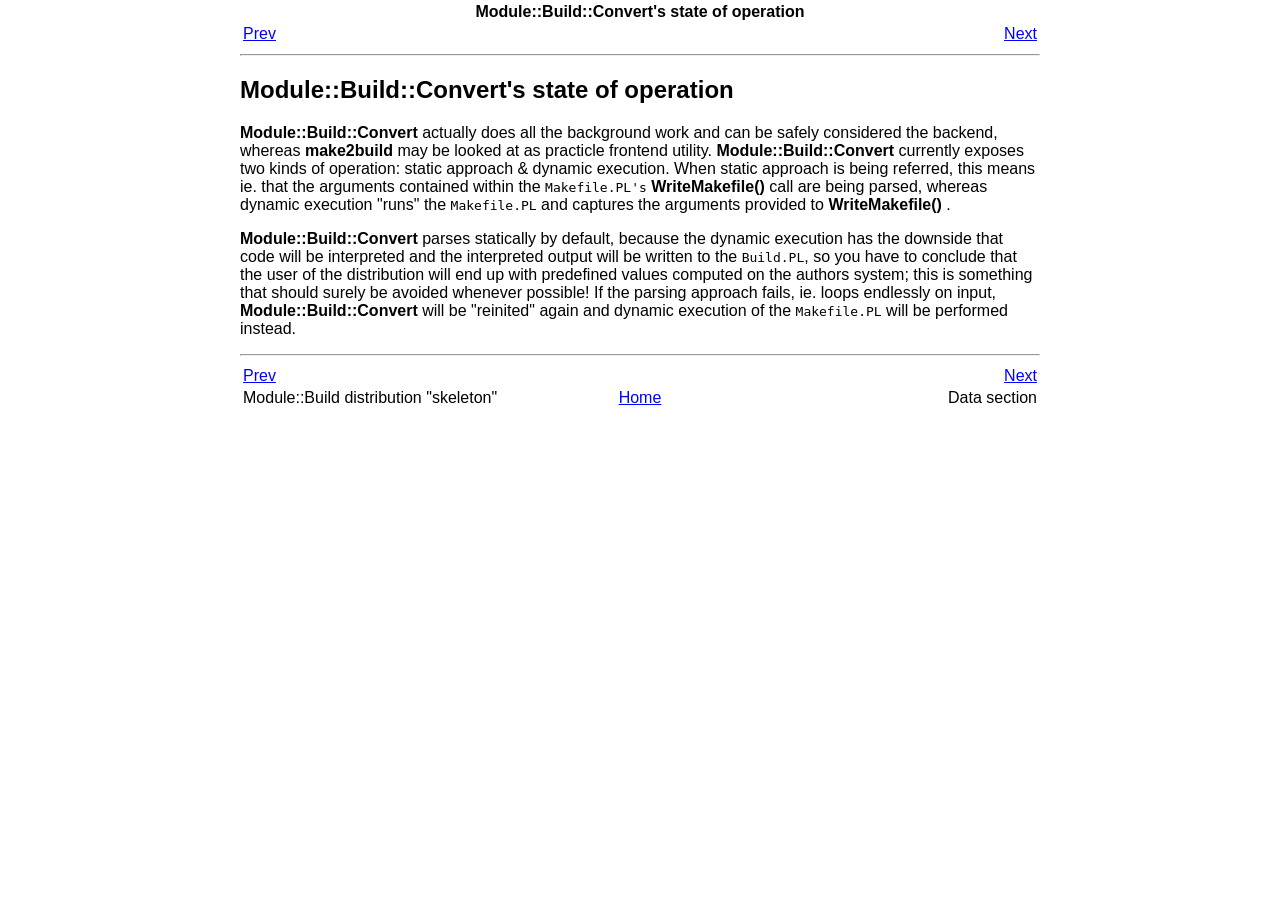
<file: papers/module-build-convert/html/ar01s04.html>
<html><head><meta http-equiv="Content-Type" content="text/html; charset=UTF-8"><title>Module::Build::Convert's state of operation</title><link rel="stylesheet" type="text/css" href="../module-build-convert.css"><meta name="generator" content="DocBook XSL Stylesheets Vsnapshot"><link rel="home" href="index.html" title="Module::Build::Convert"><link rel="up" href="index.html" title="Module::Build::Convert"><link rel="prev" href="ar01s03.html" title='Module::Build distribution "skeleton"'><link rel="next" href="ar01s05.html" title="Data section"></head><body bgcolor="white" text="black" link="#0000FF" vlink="#840084" alink="#0000FF"><div class="navheader"><table width="100%" summary="Navigation header"><tr><th colspan="3" align="center">Module::Build::Convert's state of operation</th></tr><tr><td width="20%" align="left"><a accesskey="p" href="ar01s03.html">Prev</a> </td><th width="60%" align="center"> </th><td width="20%" align="right"> <a accesskey="n" href="ar01s05.html">Next</a></td></tr></table><hr></div><div class="sect1"><div class="titlepage"><div><div><h2 class="title" style="clear: both"><a name="id1350"></a>Module::Build::Convert's state of operation</h2></div></div></div><p>
<span class="command"><strong>Module::Build::Convert</strong></span> actually does all the background work and can be safely
considered the backend, whereas <span class="command"><strong>make2build</strong></span> may be looked at as practicle frontend utility.
<span class="command"><strong>Module::Build::Convert</strong></span> currently exposes two kinds of operation: static approach &amp; dynamic
execution. When static approach is being referred, this means ie. that the arguments contained within
the <code class="filename">Makefile.PL's</code> <span class="command"><strong>WriteMakefile()</strong></span> call are being parsed, whereas dynamic
execution "runs" the <code class="filename">Makefile.PL</code> and captures the arguments provided to <span class="command"><strong>WriteMakefile()
</strong></span>.
</p><p>
<span class="command"><strong>Module::Build::Convert</strong></span> parses statically by default, because the dynamic execution has the
downside that code will be interpreted and the interpreted output will be written to the <code class="filename">Build.PL</code>,
so you have to conclude that the user of the distribution will end up with predefined values computed
on the authors system; this is something that should surely be avoided whenever possible! If the
parsing approach fails, ie. loops endlessly on input, <span class="command"><strong>Module::Build::Convert</strong></span> will be "reinited"
again and dynamic execution of the <code class="filename">Makefile.PL</code> will be performed instead.
</p></div><div class="navfooter"><hr><table width="100%" summary="Navigation footer"><tr><td width="40%" align="left"><a accesskey="p" href="ar01s03.html">Prev</a> </td><td width="20%" align="center"> </td><td width="40%" align="right"> <a accesskey="n" href="ar01s05.html">Next</a></td></tr><tr><td width="40%" align="left" valign="top">Module::Build distribution "skeleton" </td><td width="20%" align="center"><a accesskey="h" href="index.html">Home</a></td><td width="40%" align="right" valign="top"> Data section</td></tr></table></div></body></html>
</file>
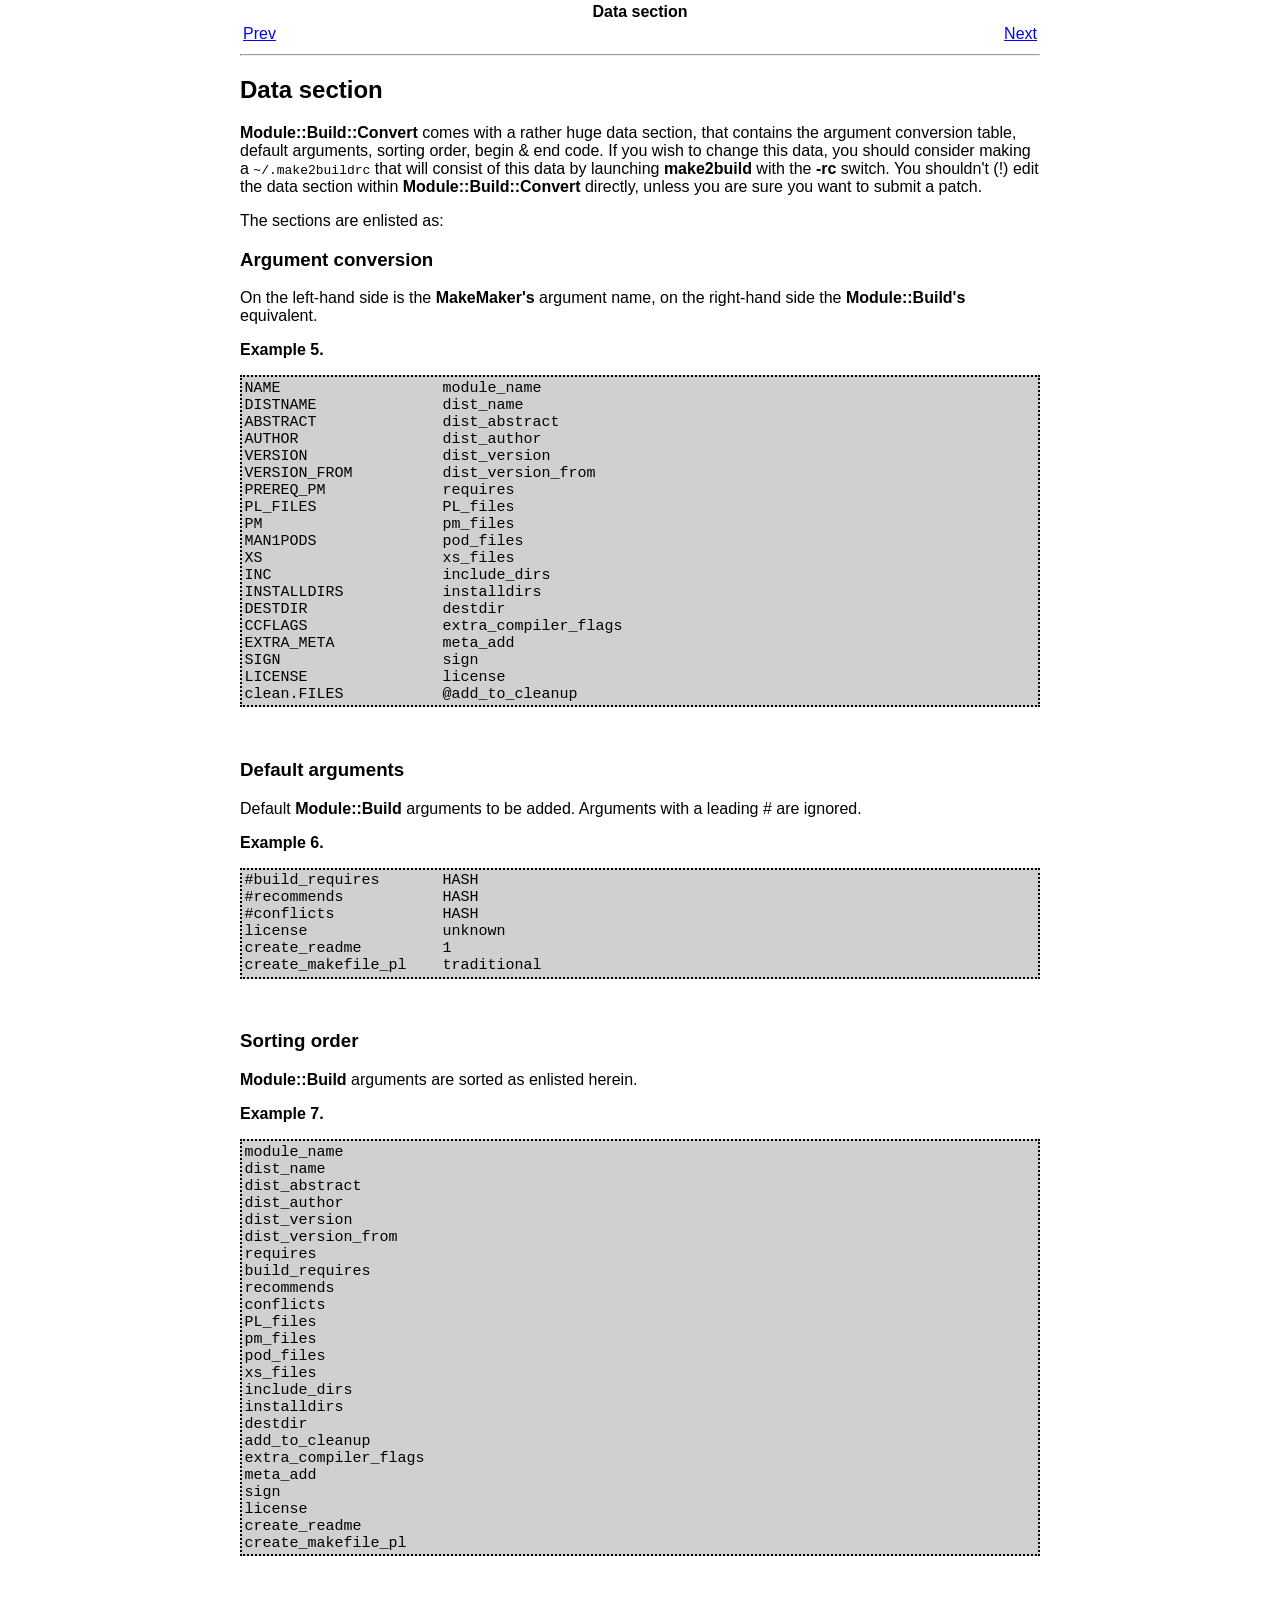
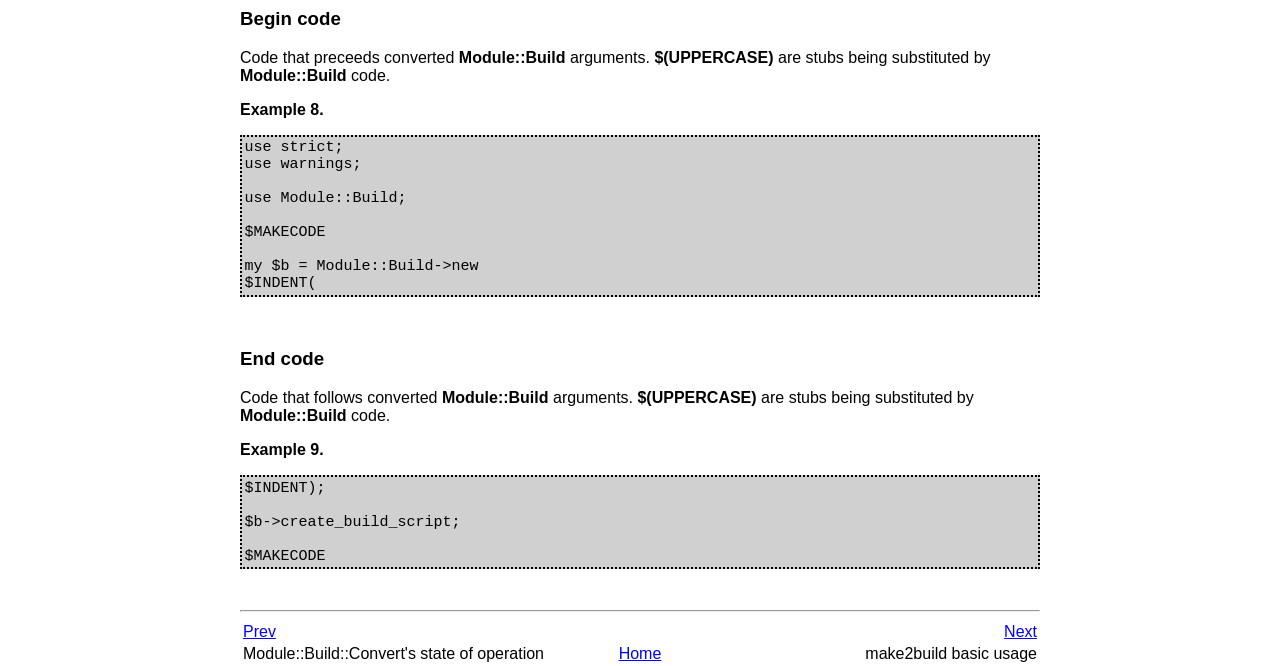
<file: papers/module-build-convert/html/ar01s05.html>
<html><head><meta http-equiv="Content-Type" content="text/html; charset=UTF-8"><title>Data section</title><link rel="stylesheet" type="text/css" href="../module-build-convert.css"><meta name="generator" content="DocBook XSL Stylesheets Vsnapshot"><link rel="home" href="index.html" title="Module::Build::Convert"><link rel="up" href="index.html" title="Module::Build::Convert"><link rel="prev" href="ar01s04.html" title="Module::Build::Convert's state of operation"><link rel="next" href="ar01s06.html" title="make2build basic usage"></head><body bgcolor="white" text="black" link="#0000FF" vlink="#840084" alink="#0000FF"><div class="navheader"><table width="100%" summary="Navigation header"><tr><th colspan="3" align="center">Data section</th></tr><tr><td width="20%" align="left"><a accesskey="p" href="ar01s04.html">Prev</a> </td><th width="60%" align="center"> </th><td width="20%" align="right"> <a accesskey="n" href="ar01s06.html">Next</a></td></tr></table><hr></div><div class="sect1"><div class="titlepage"><div><div><h2 class="title" style="clear: both"><a name="id1351"></a>Data section</h2></div></div></div><p>
<span class="command"><strong>Module::Build::Convert</strong></span> comes with a rather huge data section, that contains the argument
conversion table, default arguments, sorting order, begin &amp; end code. If you wish to change
this data, you should consider making a <code class="filename">~/.make2buildrc</code> that will consist of this data by
launching <span class="command"><strong>make2build</strong></span> with the <span class="command"><strong>-rc</strong></span> switch. You shouldn't (!)
edit the data section within <span class="command"><strong>Module::Build::Convert</strong></span> directly, unless you are sure you want
to submit a patch.
</p><p>The sections are enlisted as:</p><div class="sect2"><div class="titlepage"><div><div><h3 class="title"><a name="id1339"></a>Argument conversion</h3></div></div></div><p>
On the left-hand side is the <span class="command"><strong>MakeMaker's</strong></span> argument name, on the right-hand side
the <span class="command"><strong>Module::Build's</strong></span> equivalent.
</p><div class="example"><a name="id1352"></a><p class="title"><b>Example 5. </b></p><div class="example-contents"><pre class="programlisting">
NAME                  module_name
DISTNAME              dist_name
ABSTRACT              dist_abstract
AUTHOR                dist_author
VERSION               dist_version
VERSION_FROM          dist_version_from
PREREQ_PM             requires
PL_FILES              PL_files
PM                    pm_files
MAN1PODS              pod_files
XS                    xs_files
INC                   include_dirs
INSTALLDIRS           installdirs
DESTDIR               destdir
CCFLAGS               extra_compiler_flags
EXTRA_META            meta_add
SIGN                  sign
LICENSE               license
clean.FILES           @add_to_cleanup
</pre></div></div><br class="example-break"></div><div class="sect2"><div class="titlepage"><div><div><h3 class="title"><a name="id1340"></a>Default arguments</h3></div></div></div><p>Default <span class="command"><strong>Module::Build</strong></span> arguments to be added. Arguments with a leading # are ignored.</p><div class="example"><a name="id1353"></a><p class="title"><b>Example 6. </b></p><div class="example-contents"><pre class="programlisting">
#build_requires       HASH
#recommends           HASH
#conflicts            HASH
license               unknown
create_readme         1
create_makefile_pl    traditional
</pre></div></div><br class="example-break"></div><div class="sect2"><div class="titlepage"><div><div><h3 class="title"><a name="id1341"></a>Sorting order</h3></div></div></div><p><span class="command"><strong>Module::Build</strong></span> arguments are sorted as enlisted herein.</p><div class="example"><a name="id1354"></a><p class="title"><b>Example 7. </b></p><div class="example-contents"><pre class="programlisting">
module_name
dist_name
dist_abstract
dist_author
dist_version
dist_version_from
requires
build_requires
recommends
conflicts
PL_files
pm_files
pod_files
xs_files
include_dirs
installdirs
destdir
add_to_cleanup
extra_compiler_flags
meta_add
sign
license
create_readme
create_makefile_pl
</pre></div></div><br class="example-break"></div><div class="sect2"><div class="titlepage"><div><div><h3 class="title"><a name="id1342"></a>Begin code</h3></div></div></div><p>
Code that preceeds converted <span class="command"><strong>Module::Build</strong></span> arguments.
<span class="command"><strong>$(UPPERCASE)</strong></span> are stubs being substituted by <span class="command"><strong>Module::Build</strong></span> code.
</p><div class="example"><a name="id1355"></a><p class="title"><b>Example 8. </b></p><div class="example-contents"><pre class="programlisting">
use strict;
use warnings;

use Module::Build;

$MAKECODE

my $b = Module::Build-&gt;new
$INDENT(
</pre></div></div><br class="example-break"></div><div class="sect2"><div class="titlepage"><div><div><h3 class="title"><a name="id1343"></a>End code</h3></div></div></div><p>
Code that follows converted <span class="command"><strong>Module::Build</strong></span> arguments.
<span class="command"><strong>$(UPPERCASE)</strong></span> are stubs being substituted by <span class="command"><strong>
Module::Build</strong></span> code.
</p><div class="example"><a name="id1356"></a><p class="title"><b>Example 9. </b></p><div class="example-contents"><pre class="programlisting">
$INDENT);

$b-&gt;create_build_script;

$MAKECODE
</pre></div></div><br class="example-break"></div></div><div class="navfooter"><hr><table width="100%" summary="Navigation footer"><tr><td width="40%" align="left"><a accesskey="p" href="ar01s04.html">Prev</a> </td><td width="20%" align="center"> </td><td width="40%" align="right"> <a accesskey="n" href="ar01s06.html">Next</a></td></tr><tr><td width="40%" align="left" valign="top">Module::Build::Convert's state of operation </td><td width="20%" align="center"><a accesskey="h" href="index.html">Home</a></td><td width="40%" align="right" valign="top"> make2build basic usage</td></tr></table></div></body></html>
</file>
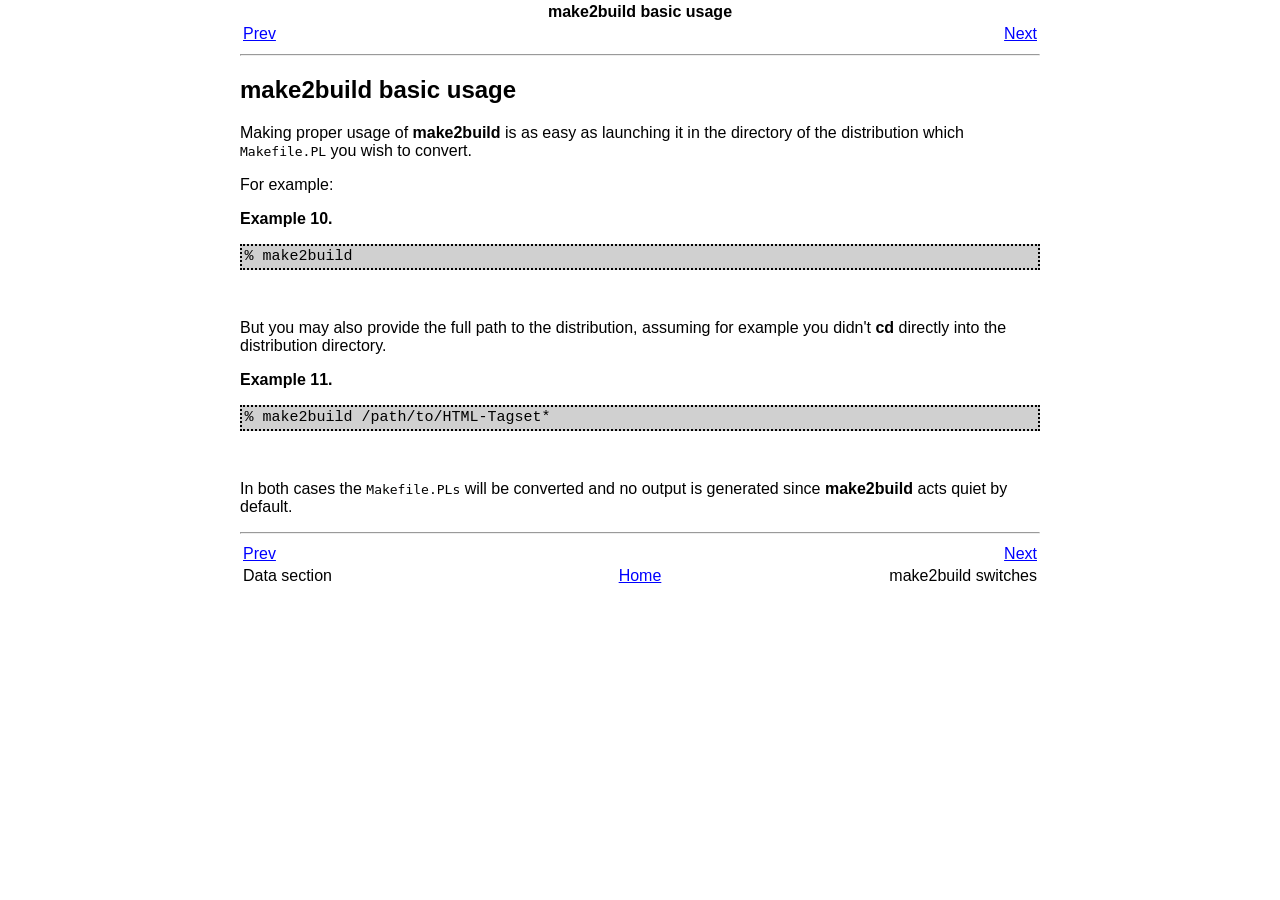
<file: papers/module-build-convert/html/ar01s06.html>
<html><head><meta http-equiv="Content-Type" content="text/html; charset=UTF-8"><title>make2build basic usage</title><link rel="stylesheet" type="text/css" href="../module-build-convert.css"><meta name="generator" content="DocBook XSL Stylesheets Vsnapshot"><link rel="home" href="index.html" title="Module::Build::Convert"><link rel="up" href="index.html" title="Module::Build::Convert"><link rel="prev" href="ar01s05.html" title="Data section"><link rel="next" href="ar01s07.html" title="make2build switches"></head><body bgcolor="white" text="black" link="#0000FF" vlink="#840084" alink="#0000FF"><div class="navheader"><table width="100%" summary="Navigation header"><tr><th colspan="3" align="center">make2build basic usage</th></tr><tr><td width="20%" align="left"><a accesskey="p" href="ar01s05.html">Prev</a> </td><th width="60%" align="center"> </th><td width="20%" align="right"> <a accesskey="n" href="ar01s07.html">Next</a></td></tr></table><hr></div><div class="sect1"><div class="titlepage"><div><div><h2 class="title" style="clear: both"><a name="id1357"></a>make2build basic usage</h2></div></div></div><p>
Making proper usage of <span class="command"><strong>make2build</strong></span> is as easy as launching it in the directory of the 
distribution which <code class="filename">Makefile.PL</code> you wish to convert.
</p><p>For example:</p><div class="example"><a name="id1358"></a><p class="title"><b>Example 10. </b></p><div class="example-contents"><pre class="programlisting">
% make2build
</pre></div></div><br class="example-break"><p>
But you may also provide the full path to the distribution, assuming for example you didn't <span class="command"><strong>cd</strong></span>
directly into the distribution directory.
</p><div class="example"><a name="id1359"></a><p class="title"><b>Example 11. </b></p><div class="example-contents"><pre class="programlisting">
% make2build /path/to/HTML-Tagset*
</pre></div></div><br class="example-break"><p>
In both cases the <code class="filename">Makefile.PLs</code> will be converted and no output is generated since <span class="command"><strong>make2build
</strong></span> acts quiet by default.
</p></div><div class="navfooter"><hr><table width="100%" summary="Navigation footer"><tr><td width="40%" align="left"><a accesskey="p" href="ar01s05.html">Prev</a> </td><td width="20%" align="center"> </td><td width="40%" align="right"> <a accesskey="n" href="ar01s07.html">Next</a></td></tr><tr><td width="40%" align="left" valign="top">Data section </td><td width="20%" align="center"><a accesskey="h" href="index.html">Home</a></td><td width="40%" align="right" valign="top"> make2build switches</td></tr></table></div></body></html>
</file>
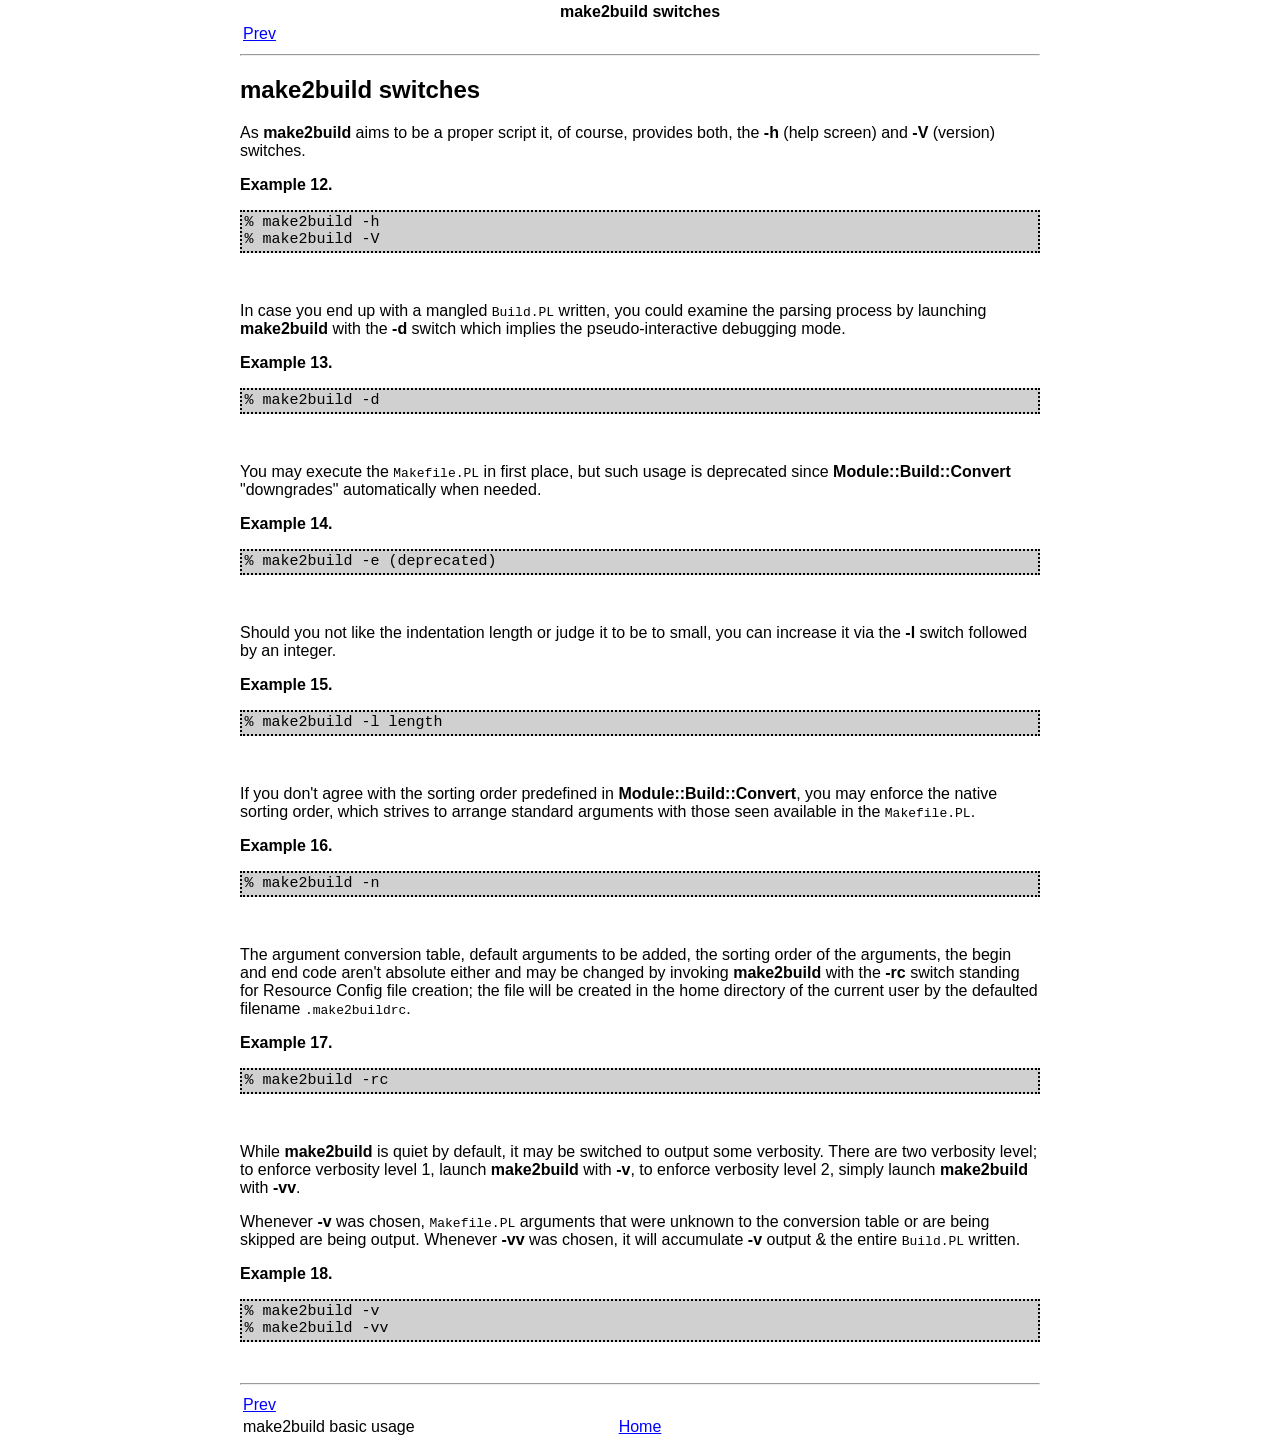
<file: papers/module-build-convert/html/ar01s07.html>
<html><head><meta http-equiv="Content-Type" content="text/html; charset=UTF-8"><title>make2build switches</title><link rel="stylesheet" type="text/css" href="../module-build-convert.css"><meta name="generator" content="DocBook XSL Stylesheets Vsnapshot"><link rel="home" href="index.html" title="Module::Build::Convert"><link rel="up" href="index.html" title="Module::Build::Convert"><link rel="prev" href="ar01s06.html" title="make2build basic usage"></head><body bgcolor="white" text="black" link="#0000FF" vlink="#840084" alink="#0000FF"><div class="navheader"><table width="100%" summary="Navigation header"><tr><th colspan="3" align="center">make2build switches</th></tr><tr><td width="20%" align="left"><a accesskey="p" href="ar01s06.html">Prev</a> </td><th width="60%" align="center"> </th><td width="20%" align="right"> </td></tr></table><hr></div><div class="sect1"><div class="titlepage"><div><div><h2 class="title" style="clear: both"><a name="id1360"></a>make2build switches</h2></div></div></div><p>
As <span class="command"><strong>make2build</strong></span> aims to be a proper script it, of course, provides both, the <span class="command"><strong>-h</strong></span> (help screen)
and <span class="command"><strong>-V</strong></span> (version) switches.
</p><div class="example"><a name="id1361"></a><p class="title"><b>Example 12. </b></p><div class="example-contents"><pre class="programlisting">
% make2build -h
% make2build -V
</pre></div></div><br class="example-break"><p>
In case you end up with a mangled <code class="filename">Build.PL</code> written, you could examine the parsing process by
launching <span class="command"><strong>make2build</strong></span> with the <span class="command"><strong>-d</strong></span> switch which implies the pseudo-interactive
debugging mode.
</p><div class="example"><a name="id1362"></a><p class="title"><b>Example 13. </b></p><div class="example-contents"><pre class="programlisting">
% make2build -d
</pre></div></div><br class="example-break"><p>
You may execute the <code class="filename">Makefile.PL</code> in first place, but such usage is deprecated since
<span class="command"><strong>Module::Build::Convert</strong></span> "downgrades" automatically when needed.
</p><div class="example"><a name="id1363"></a><p class="title"><b>Example 14. </b></p><div class="example-contents"><pre class="programlisting">
% make2build -e (deprecated)
</pre></div></div><br class="example-break"><p>
Should you not like the indentation length or judge it to be to small, you can increase
it via the <span class="command"><strong>-l</strong></span> switch followed by an integer.
</p><div class="example"><a name="id1364"></a><p class="title"><b>Example 15. </b></p><div class="example-contents"><pre class="programlisting">
% make2build -l length
</pre></div></div><br class="example-break"><p>
If you don't agree with the sorting order predefined in <span class="command"><strong>Module::Build::Convert</strong></span>, you may
enforce the native sorting order, which strives to arrange standard arguments with those seen
available in the <code class="filename">Makefile.PL</code>.
</p><div class="example"><a name="id1365"></a><p class="title"><b>Example 16. </b></p><div class="example-contents"><pre class="programlisting">
% make2build -n
</pre></div></div><br class="example-break"><p>
The argument conversion table, default arguments to be added, the sorting order of the arguments,
the begin and end code aren't absolute either and may be changed by invoking <span class="command"><strong>make2build</strong></span> 
with the <span class="command"><strong>-rc</strong></span> switch standing for Resource Config file creation; the file will be created
in the home directory of the current user by the defaulted filename <code class="filename">.make2buildrc</code>.
</p><div class="example"><a name="id1366"></a><p class="title"><b>Example 17. </b></p><div class="example-contents"><pre class="programlisting">
% make2build -rc
</pre></div></div><br class="example-break"><p>
While <span class="command"><strong>make2build</strong></span> is quiet by default, it may be switched to output some verbosity. There are two
verbosity level; to enforce verbosity level 1, launch <span class="command"><strong>make2build</strong></span> with <span class="command"><strong>-v</strong></span>, to 
enforce verbosity level 2, simply launch <span class="command"><strong>make2build</strong></span> with <span class="command"><strong>-vv</strong></span>.
</p><p>
Whenever <span class="command"><strong>-v</strong></span> was chosen, <code class="filename">Makefile.PL</code> arguments that were unknown to the
conversion table or are being skipped are being output. Whenever <span class="command"><strong>-vv</strong></span> was chosen, it will 
accumulate <span class="command"><strong>-v</strong></span> output &amp; the entire <code class="filename">Build.PL</code> written.
</p><div class="example"><a name="id1367"></a><p class="title"><b>Example 18. </b></p><div class="example-contents"><pre class="programlisting">
% make2build -v
% make2build -vv
</pre></div></div><br class="example-break"></div><div class="navfooter"><hr><table width="100%" summary="Navigation footer"><tr><td width="40%" align="left"><a accesskey="p" href="ar01s06.html">Prev</a> </td><td width="20%" align="center"> </td><td width="40%" align="right"> </td></tr><tr><td width="40%" align="left" valign="top">make2build basic usage </td><td width="20%" align="center"><a accesskey="h" href="index.html">Home</a></td><td width="40%" align="right" valign="top"> </td></tr></table></div></body></html>
</file>
<file: papers/module-build-convert/module-build-convert.css>
body { font-family:Arial, Helvetica, sans-serif;
       margin:auto;
       width:800px;
}
.programlisting { background-color:#d0d0d0;
                  border-style:dotted;
                  border-width:2px;
                  font-family:Courier, monospace;
                  font-size:15px;
                  padding:2.5px;
}
</file>
<file: papers/basic-debugging-perl/basic-debugging-perl.css>
body { font-family:Arial, Helvetica, sans-serif;
       margin:25px auto 0 auto;
       width:810px;
}
div.toc { position:relative; }
div.toc::after { content:"";
                 position:absolute;
                 bottom:0;
                 left:200px;
                 width:100px;
                 height:100px;
                 background:url(prp.png) no-repeat top right;
                 background-size:contain;
}
.programlisting { background-color:#d0d0d0;
                  border-style:dotted;
                  border-width:2px;
                  font-family:Courier, monospace;
                  font-size:15px;
                  padding:2.5px;
}
.pubdate { font-size:small;
           font-style:italic;
}
</file>
